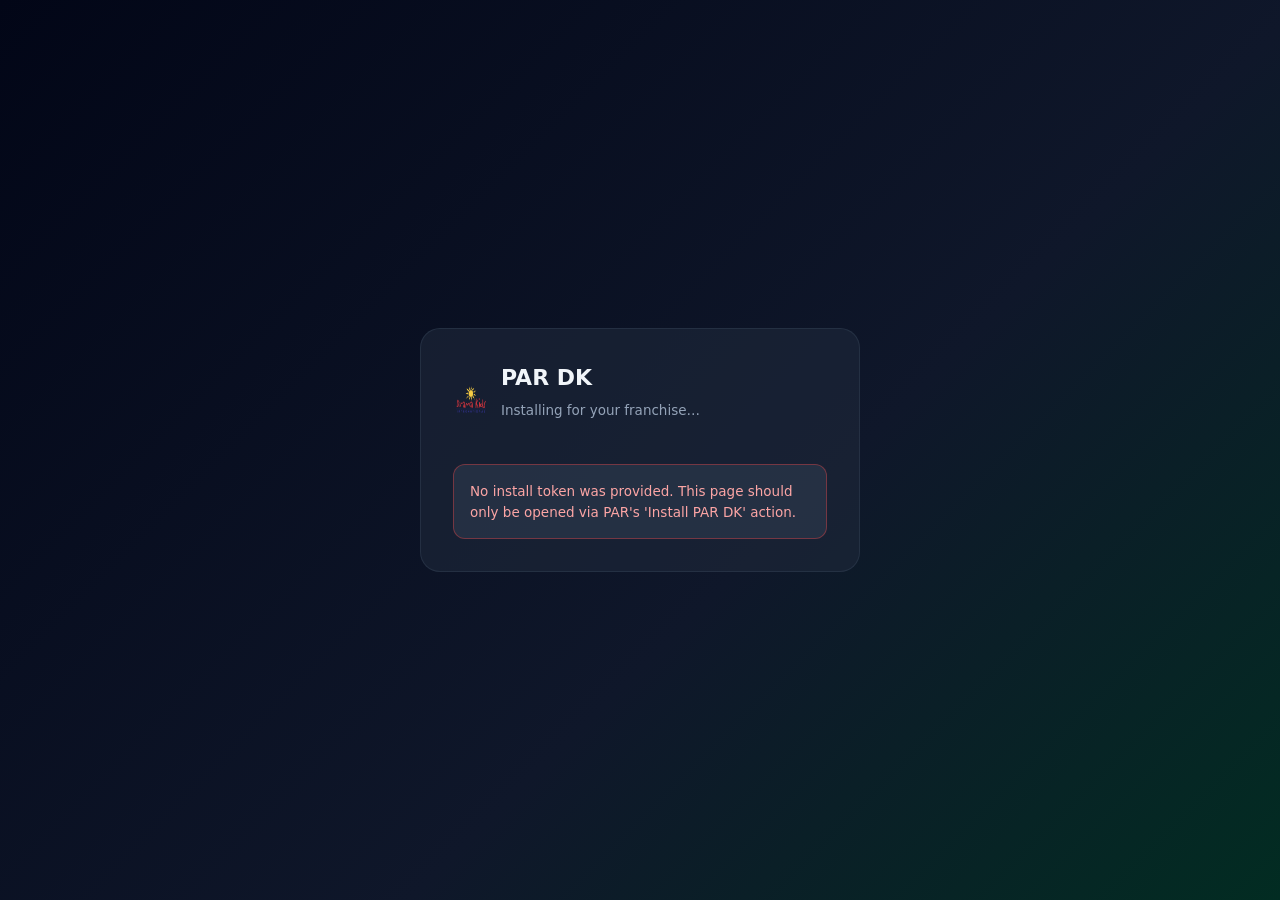
<file: install.html>
<!DOCTYPE html>
<html lang="en">
<head>
  <meta charset="UTF-8" />
  <meta name="viewport" content="width=device-width, initial-scale=1.0, viewport-fit=cover" />
  <title>PAR DK · Installing…</title>
  <link rel="stylesheet" href="styles.css" />
  <link rel="icon" type="image/png" sizes="32x32" href="/favicon-32.png" />
  <link rel="icon" type="image/png" sizes="16x16" href="/favicon-16.png" />
  <link rel="apple-touch-icon" href="/apple-touch-icon.png" />
  <link rel="manifest" href="/manifest.webmanifest" />
  <meta name="theme-color" content="#0b1638" />
  <meta name="apple-mobile-web-app-capable" content="yes" />
  <meta name="apple-mobile-web-app-title" content="PAR DK" />
  <meta name="apple-mobile-web-app-status-bar-style" content="black-translucent" />
  <style>
    .install-screen {
      min-height: 100vh;
      display: flex;
      align-items: center;
      justify-content: center;
      padding: 24px;
    }
    .install-card {
      max-width: 440px;
      width: 100%;
      padding: 32px;
      background: var(--panel, #0f1420);
      border: 1px solid var(--border, #1f2a3e);
      border-radius: 20px;
      color: var(--ink, #e8edf5);
    }
    .install-title {
      font-size: 22px;
      font-weight: 600;
      margin: 0 0 6px 0;
    }
    .install-sub {
      font-size: 13.5px;
      color: var(--ink-dim, #8a96ad);
      margin: 0 0 24px 0;
    }
    .install-state {
      padding: 16px;
      border-radius: 12px;
      border: 1px solid var(--border, #1f2a3e);
      background: var(--panel-raised, #141b2c);
      font-size: 13.5px;
      line-height: 1.5;
    }
    .install-state.error {
      border-color: rgba(239, 68, 68, .4);
      color: #fca5a5;
    }
    .install-state.success {
      border-color: var(--accent-border, rgba(16, 185, 129, .35));
      color: var(--accent, #10b981);
    }
    .install-foot {
      margin-top: 20px;
      text-align: center;
    }
    .install-org {
      margin: 18px 0 0 0;
      padding: 12px;
      background: var(--panel-raised, #141b2c);
      border-radius: 10px;
      font-size: 13px;
      color: var(--ink, #e8edf5);
    }
    .install-org b { color: var(--accent, #10b981); }
    .spinner {
      display: inline-block;
      width: 18px;
      height: 18px;
      border: 2px solid rgba(255,255,255,.2);
      border-top-color: var(--accent, #10b981);
      border-radius: 50%;
      animation: spin 1s linear infinite;
      vertical-align: middle;
      margin-right: 8px;
    }
    @keyframes spin { to { transform: rotate(360deg); } }
  </style>
</head>
<body>
  <div class="install-screen">
    <div class="install-card">
      <div class="install-brand" style="display:flex;gap:12px;align-items:center;margin-bottom:20px">
        <img src="logo.png" alt="Drama Kids" style="width:36px;height:36px;border-radius:8px" onerror="this.style.display='none'" />
        <div>
          <div class="install-title">PAR DK</div>
          <div class="install-sub">Installing for your franchise…</div>
        </div>
      </div>

      <div id="installState" class="install-state">
        <span class="spinner"></span>Verifying your installation token…
      </div>

      <div id="installOrg" class="install-org" style="display:none"></div>

      <div id="installFoot" class="install-foot" style="display:none">
        <a id="continueLink" class="btn primary" style="display:inline-block;padding:10px 20px;text-decoration:none;border-radius:10px" href="/">Continue to sign in →</a>
      </div>
    </div>
  </div>

  <script>
    (async function () {
      const stateEl = document.getElementById("installState");
      const orgEl   = document.getElementById("installOrg");
      const footEl  = document.getElementById("installFoot");
      const linkEl  = document.getElementById("continueLink");

      function setError(msg) {
        stateEl.className = "install-state error";
        stateEl.innerHTML = msg;
      }
      function setSuccess(msg) {
        stateEl.className = "install-state success";
        stateEl.innerHTML = msg;
      }

      // Extract ?token=... from the URL
      const params = new URLSearchParams(window.location.search);
      const token = params.get("token");
      if (!token) {
        setError("No install token was provided. This page should only be opened via PAR's 'Install PAR DK' action.");
        return;
      }

      // Call the DK Edge Function that verifies the HMAC and writes dk_config
      const DK_URL = "https://ybolygqdbjqowfoqvnsz.supabase.co/functions/v1/dk-install-callback";
      // The dk-install-callback verify_jwt is false, but Supabase's Edge
      // Runtime still requires an apikey header (the publishable/anon key)
      // for billing/routing purposes. The key doesn't grant any extra
      // permission; the real auth is the HMAC-signed token in the body.
      const ANON_KEY = "sb_publishable_rDgEjg8yIHWO9Oq1hjbDfA_sdGdMptA";

      try {
        const res = await fetch(DK_URL, {
          method: "POST",
          headers: {
            "Content-Type": "application/json",
            "apikey": ANON_KEY,
            "Authorization": "Bearer " + ANON_KEY,
          },
          body: JSON.stringify({ token }),
        });
        const data = await res.json().catch(() => ({}));

        if (!res.ok || !data.ok) {
          const errMsg = data.error || ("HTTP " + res.status);
          setError(
            "<b>Install failed.</b><br><br>" +
            "<div style='font-size:12px;color:var(--ink-dim);margin-top:6px'>" + escape(errMsg) + "</div>" +
            "<div style='font-size:11.5px;margin-top:10px'>If this keeps happening, have the person who sent you the link try again — the token expires after 5 minutes.</div>"
          );
          return;
        }

        setSuccess(
          "<b>PAR DK is installed for your organization.</b> " +
          "Sign in with the same email you used to install to get started."
        );

        orgEl.style.display = "";
        orgEl.innerHTML =
          "Linked to <b>" + escape(data.org_name || "(unnamed org)") + "</b>" +
          (data.installing_user_email
            ? "<div style='font-size:11.5px;color:var(--ink-dim);margin-top:4px'>Installed by " + escape(data.installing_user_email) + "</div>"
            : "");

        linkEl.href = data.continue_url || "/";
        footEl.style.display = "";
      } catch (e) {
        setError("Network error: " + escape(e.message || String(e)));
      }
    })();

    function escape(s) {
      return String(s).replace(/[&<>"']/g, function (c) {
        return { "&":"&amp;","<":"&lt;",">":"&gt;",'"':"&quot;","'":"&#39;" }[c];
      });
    }
  </script>
</body>
</html>
</file>
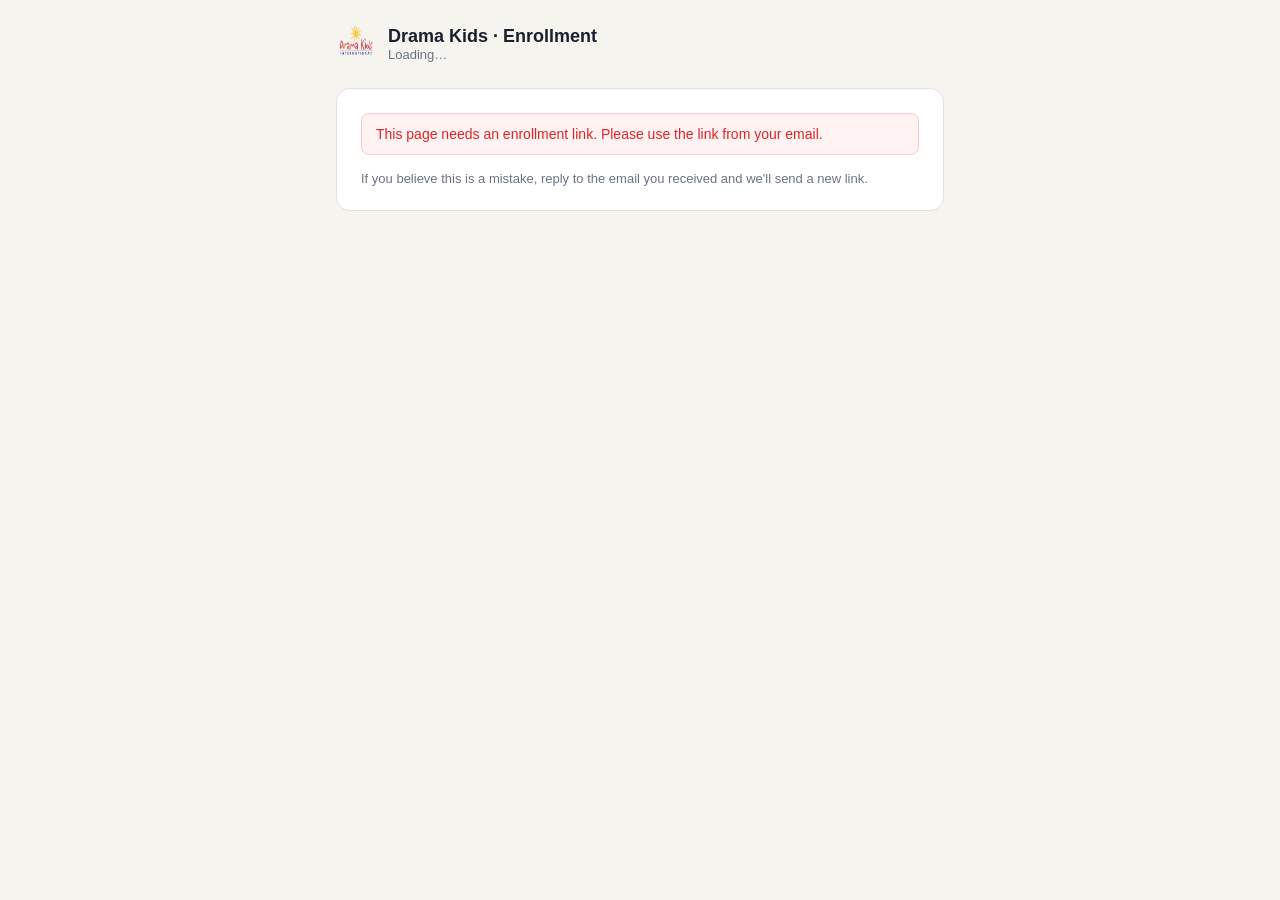
<file: student-intake.html>
<!DOCTYPE html>
<html lang="en">
<head>
  <meta charset="UTF-8" />
  <meta name="viewport" content="width=device-width, initial-scale=1.0, viewport-fit=cover" />
  <title>Drama Kids · Enrollment Form</title>
  <link rel="icon" type="image/png" sizes="32x32" href="/favicon-32.png" />
  <link rel="icon" type="image/png" sizes="16x16" href="/favicon-16.png" />
  <link rel="apple-touch-icon" href="/apple-touch-icon.png" />
  <meta name="theme-color" content="#0b1638" />
  <style>
    :root {
      --bg: #f5f4ef;
      --panel: #ffffff;
      --ink: #1a1f2e;
      --ink-dim: #6b7384;
      --border: #e3e1d9;
      --accent: #10b981;
      --accent-dark: #059669;
      --error: #dc2626;
      --error-bg: #fef2f2;
    }
    * { box-sizing: border-box; }
    html, body {
      margin: 0; padding: 0;
      font-family: -apple-system, BlinkMacSystemFont, "Segoe UI", Roboto, sans-serif;
      background: var(--bg); color: var(--ink);
      min-height: 100vh;
    }
    .wrap { max-width: 640px; margin: 0 auto; padding: 24px 16px 64px; }
    .brand {
      display: flex; gap: 12px; align-items: center;
      margin-bottom: 24px;
    }
    .brand img { width: 40px; height: 40px; border-radius: 8px; }
    .brand h1 { font-size: 18px; margin: 0; font-weight: 600; }
    .brand-sub { font-size: 13px; color: var(--ink-dim); }
    .card {
      background: var(--panel);
      border: 1px solid var(--border);
      border-radius: 14px;
      padding: 24px;
      margin-bottom: 16px;
    }
    .card h2 {
      font-size: 17px; font-weight: 600;
      margin: 0 0 4px 0;
    }
    .card .lede {
      font-size: 14px; color: var(--ink-dim);
      margin: 0 0 18px 0; line-height: 1.45;
    }
    .field { margin-bottom: 14px; }
    .field-row {
      display: flex; gap: 10px; flex-wrap: wrap;
    }
    .field-row .field { flex: 1; min-width: 140px; }
    label {
      display: block; font-size: 13px; font-weight: 500;
      margin-bottom: 5px; color: var(--ink);
    }
    label .opt {
      color: var(--ink-dim); font-weight: 400; font-size: 12px;
    }
    input[type="text"], input[type="email"], input[type="tel"],
    input[type="date"], select, textarea {
      width: 100%;
      padding: 9px 11px;
      border: 1px solid var(--border);
      border-radius: 8px;
      font-size: 14px;
      font-family: inherit;
      background: white;
      color: var(--ink);
    }
    input:focus, select:focus, textarea:focus {
      outline: none;
      border-color: var(--accent);
      box-shadow: 0 0 0 3px rgba(16, 185, 129, 0.12);
    }
    textarea { min-height: 70px; resize: vertical; }
    .parent-row {
      padding: 12px;
      border: 1px solid var(--border);
      border-radius: 10px;
      margin-bottom: 10px;
      background: rgba(0,0,0,0.015);
    }
    .parent-row-head {
      display: flex; justify-content: space-between; align-items: center;
      margin-bottom: 8px;
    }
    .parent-row-head strong { font-size: 13px; }
    .btn {
      padding: 10px 18px;
      border: 1px solid var(--border);
      border-radius: 8px;
      background: white;
      cursor: pointer;
      font-size: 14px;
      font-family: inherit;
      color: var(--ink);
    }
    .btn:hover { background: #fafaf6; }
    .btn.primary {
      background: var(--accent);
      color: white;
      border-color: var(--accent);
      font-weight: 600;
    }
    .btn.primary:hover { background: var(--accent-dark); }
    .btn.danger-text { color: var(--error); border-color: transparent; padding: 6px 8px; }
    .btn.small { padding: 6px 12px; font-size: 13px; }
    .submit-row {
      display: flex; justify-content: flex-end; gap: 10px;
      margin-top: 10px;
    }
    .checkbox-row {
      display: flex; align-items: center; gap: 8px;
      font-size: 14px;
    }
    .checkbox-row input { width: auto; }
    .photo-perm {
      display: flex; gap: 14px; flex-wrap: wrap; margin-top: 4px;
    }
    .photo-perm label {
      display: flex; align-items: center; gap: 6px;
      font-weight: 400; cursor: pointer; margin: 0;
    }
    .err {
      color: var(--error); background: var(--error-bg);
      padding: 12px 14px; border-radius: 8px;
      border: 1px solid #fecaca;
      font-size: 14px; margin-bottom: 16px;
    }
    .success-card {
      text-align: center; padding: 36px 24px;
    }
    .success-card .check {
      width: 56px; height: 56px;
      background: var(--accent); border-radius: 50%;
      color: white; font-size: 30px;
      display: flex; align-items: center; justify-content: center;
      margin: 0 auto 18px;
    }
    .loading-card { text-align: center; padding: 48px; color: var(--ink-dim); }
    .spinner {
      display: inline-block; width: 20px; height: 20px;
      border: 2px solid #ddd; border-top-color: var(--accent);
      border-radius: 50%; animation: spin 1s linear infinite;
      vertical-align: middle; margin-right: 8px;
    }
    @keyframes spin { to { transform: rotate(360deg); } }
    .req { color: var(--error); }
  </style>
</head>
<body>
  <div class="wrap">
    <div class="brand">
      <img src="logo.png" alt="Drama Kids" onerror="this.style.display='none'" />
      <div>
        <h1>Drama Kids · Enrollment</h1>
        <div class="brand-sub" id="brandSub">Loading…</div>
      </div>
    </div>

    <div id="loadingCard" class="card loading-card">
      <span class="spinner"></span>Verifying your link…
    </div>

    <div id="errorCard" class="card" style="display:none">
      <div class="err" id="errorMsg"></div>
      <p style="font-size:13px;color:var(--ink-dim);margin:0">
        If you believe this is a mistake, reply to the email you received and we'll send a new link.
      </p>
    </div>

    <form id="intakeForm" style="display:none">
      <div class="card">
        <h2>Student information</h2>
        <p class="lede">Tell us about your child.</p>

        <div class="field-row">
          <div class="field">
            <label>First name <span class="req">*</span></label>
            <input type="text" id="f_first_name" required />
          </div>
          <div class="field">
            <label>Last name <span class="req">*</span></label>
            <input type="text" id="f_last_name" required />
          </div>
        </div>

        <div class="field-row">
          <div class="field" style="flex:0 0 200px">
            <label>Date of birth</label>
            <input type="date" id="f_dob" />
          </div>
          <div class="field" style="flex:0 0 160px">
            <label>Gender <span class="opt">(optional)</span></label>
            <select id="f_gender">
              <option value="">—</option>
              <option value="female">Female</option>
              <option value="male">Male</option>
              <option value="nonbinary">Non-binary</option>
              <option value="other">Other / Prefer not to say</option>
            </select>
          </div>
          <div class="field" style="flex:1;min-width:140px">
            <label>Grade <span class="opt">(e.g. K, 1st, 3rd)</span></label>
            <input type="text" id="f_grade" placeholder="K" />
          </div>
        </div>

        <div class="field">
          <label>Day school <span class="opt">(optional)</span></label>
          <input type="text" id="f_school_name" placeholder="Mt Pleasant Elementary" />
        </div>
      </div>

      <div class="card">
        <h2>Parents / guardians</h2>
        <p class="lede">At least one is required. Add a second if both want to be on the contact list.</p>
        <div id="parentsList"></div>
        <button type="button" class="btn small" id="addParentBtn">+ Add another parent / guardian</button>
      </div>

      <div class="card">
        <h2>Emergency contact</h2>
        <p class="lede">Someone we can reach if no parent is available.</p>
        <div class="field-row">
          <div class="field">
            <label>Name</label>
            <input type="text" id="f_ec_name" />
          </div>
          <div class="field">
            <label>Phone</label>
            <input type="tel" id="f_ec_phone" />
          </div>
          <div class="field">
            <label>Relationship</label>
            <input type="text" id="f_ec_relationship" placeholder="Grandparent" />
          </div>
        </div>
        <div class="field" style="margin-top:6px">
          <label>Other authorized pickup people <span class="opt">(optional)</span></label>
          <textarea id="f_authorized_pickup" placeholder="Names + phone numbers of anyone else allowed to pick up your child"></textarea>
        </div>
      </div>

      <div class="card">
        <h2>Health &amp; safety</h2>
        <p class="lede">Anything our teachers should know.</p>
        <div class="field">
          <label>Allergies</label>
          <textarea id="f_allergies" placeholder="Food, environmental, medication. Leave blank if none."></textarea>
        </div>
        <div class="field">
          <label>Medical conditions / accommodations</label>
          <textarea id="f_medical_notes" placeholder="Asthma, ADHD, sensory needs, behavioral notes, etc."></textarea>
        </div>
        <div class="field">
          <label>Photo / video permission</label>
          <div class="photo-perm">
            <label><input type="radio" name="photoPerm" value="yes" /> Yes — OK to use in social / marketing</label>
            <label><input type="radio" name="photoPerm" value="no" /> No — please don't</label>
          </div>
        </div>
      </div>

      <div class="card">
        <h2>Anything else?</h2>
        <p class="lede">Optional notes you'd like the studio to know.</p>
        <div class="field">
          <textarea id="f_notes" placeholder="Their first time on stage? Sibling already enrolled? Anything else."></textarea>
        </div>
      </div>

      <div id="submitErr" class="err" style="display:none"></div>
      <div class="submit-row">
        <button type="submit" class="btn primary" id="submitBtn">Submit enrollment</button>
      </div>
    </form>

    <div id="successCard" class="card success-card" style="display:none">
      <div class="check">✓</div>
      <h2 style="margin:0 0 6px">Thank you!</h2>
      <p style="color:var(--ink-dim);margin:0">
        Your enrollment for <span id="successClassName">your child's class</span> is complete.
        Drama Kids will be in touch with next steps.
      </p>
    </div>
  </div>

  <script>
    const SUBMIT_URL = "https://ybolygqdbjqowfoqvnsz.supabase.co/functions/v1/dk-submit-intake-form";
    const ANON_KEY = "sb_publishable_rDgEjg8yIHWO9Oq1hjbDfA_sdGdMptA";

    const params = new URLSearchParams(window.location.search);
    const token = (params.get("token") || "").trim();

    const loadingCard = document.getElementById("loadingCard");
    const errorCard = document.getElementById("errorCard");
    const errorMsg = document.getElementById("errorMsg");
    const form = document.getElementById("intakeForm");
    const successCard = document.getElementById("successCard");
    const submitErr = document.getElementById("submitErr");
    const submitBtn = document.getElementById("submitBtn");
    const parentsList = document.getElementById("parentsList");

    function showError(msg) {
      loadingCard.style.display = "none";
      form.style.display = "none";
      errorCard.style.display = "";
      errorMsg.textContent = msg;
    }

    if (!token) {
      showError("This page needs an enrollment link. Please use the link from your email.");
    } else {
      // No client-side validation step beyond presence — the submit Edge
      // Function does all real validation. Show the form immediately.
      loadingCard.style.display = "none";
      form.style.display = "";
      document.getElementById("brandSub").textContent =
        "Please fill out a few details for your child's enrollment.";
      addParentRow();
    }

    document.getElementById("addParentBtn").addEventListener("click", function () {
      if (parentsList.children.length >= 4) return;
      addParentRow();
    });

    function addParentRow() {
      const idx = parentsList.children.length + 1;
      const row = document.createElement("div");
      row.className = "parent-row";
      row.innerHTML = `
        <div class="parent-row-head">
          <strong>Parent / guardian ${idx}</strong>
          ${idx > 1 ? '<button type="button" class="btn danger-text" data-action="remove">Remove</button>' : ""}
        </div>
        <div class="field-row">
          <div class="field">
            <label>Full name</label>
            <input type="text" class="p_name" />
          </div>
          <div class="field">
            <label>Email</label>
            <input type="email" class="p_email" />
          </div>
          <div class="field">
            <label>Phone</label>
            <input type="tel" class="p_phone" />
          </div>
        </div>
      `;
      const removeBtn = row.querySelector('[data-action="remove"]');
      if (removeBtn) {
        removeBtn.addEventListener("click", function () {
          row.remove();
          renumberParents();
        });
      }
      parentsList.appendChild(row);
    }

    function renumberParents() {
      Array.from(parentsList.children).forEach(function (row, i) {
        const head = row.querySelector(".parent-row-head strong");
        if (head) head.textContent = "Parent / guardian " + (i + 1);
      });
    }

    function val(id) {
      const el = document.getElementById(id);
      return el ? (el.value || "").trim() : "";
    }

    form.addEventListener("submit", async function (e) {
      e.preventDefault();
      submitErr.style.display = "none";
      submitBtn.disabled = true;
      submitBtn.textContent = "Submitting…";

      const parentNames = [];
      const parentEmails = [];
      const parentPhones = [];
      Array.from(parentsList.querySelectorAll(".parent-row")).forEach(function (row) {
        const n = row.querySelector(".p_name").value.trim();
        const e = row.querySelector(".p_email").value.trim();
        const p = row.querySelector(".p_phone").value.trim();
        if (n) parentNames.push(n);
        if (e) parentEmails.push(e);
        if (p) parentPhones.push(p);
      });

      const photoPermRadio = document.querySelector('input[name="photoPerm"]:checked');
      const photoPermission = !photoPermRadio ? null
        : photoPermRadio.value === "yes" ? true : false;

      const payload = {
        first_name: val("f_first_name"),
        last_name: val("f_last_name"),
        dob: val("f_dob") || null,
        gender: val("f_gender") || null,
        parent_names: parentNames,
        parent_emails: parentEmails,
        parent_phones: parentPhones,
        notes: val("f_notes") || null,
        allergies: val("f_allergies") || null,
        medical_notes: val("f_medical_notes") || null,
        photo_permission: photoPermission,
        emergency_contact_name: val("f_ec_name") || null,
        emergency_contact_phone: val("f_ec_phone") || null,
        emergency_contact_relationship: val("f_ec_relationship") || null,
        school_name: val("f_school_name") || null,
        grade: val("f_grade") || null,
        authorized_pickup: val("f_authorized_pickup") || null,
      };

      if (!payload.first_name || !payload.last_name) {
        submitErr.style.display = "";
        submitErr.textContent = "Please enter your child's first and last name.";
        submitBtn.disabled = false;
        submitBtn.textContent = "Submit enrollment";
        return;
      }
      if (parentNames.length === 0 && parentEmails.length === 0 && parentPhones.length === 0) {
        submitErr.style.display = "";
        submitErr.textContent = "Please fill in at least one parent / guardian.";
        submitBtn.disabled = false;
        submitBtn.textContent = "Submit enrollment";
        return;
      }

      try {
        const res = await fetch(SUBMIT_URL, {
          method: "POST",
          headers: {
            "Content-Type": "application/json",
            "apikey": ANON_KEY,
            "Authorization": "Bearer " + ANON_KEY,
          },
          body: JSON.stringify({ token: token, payload: payload }),
        });
        const data = await res.json().catch(function () { return {}; });
        if (!res.ok || !data.ok) {
          submitErr.style.display = "";
          submitErr.textContent = data.error || ("Submission failed (HTTP " + res.status + ").");
          submitBtn.disabled = false;
          submitBtn.textContent = "Submit enrollment";
          return;
        }

        form.style.display = "none";
        successCard.style.display = "";
        if (data.class_name) {
          document.getElementById("successClassName").textContent = data.class_name;
        }
      } catch (e) {
        submitErr.style.display = "";
        submitErr.textContent = "Network error: " + (e.message || String(e));
        submitBtn.disabled = false;
        submitBtn.textContent = "Submit enrollment";
      }
    });
  </script>
</body>
</html>
</file>
<file: styles.css>
/* ─────────────────────────────────────────────────────────────
   DK Optimization — styles
   Aligned with PAR design tokens (dark theme, emerald primary).
   PAR uses Tailwind; we mirror the same palette and rhythm in
   hand-rolled CSS so DK looks like a PAR sibling without a
   Tailwind dependency yet (Phase 0B will introduce Tailwind).
   ───────────────────────────────────────────────────────────── */

:root {
  color-scheme: dark;
  /* ── PAR slate palette ────────────── */
  --slate-950: #020617;
  --slate-900: #0f172a;
  --slate-850: #172135;
  --slate-800: #1e293b;
  --slate-700: #334155;
  --slate-600: #475569;
  --slate-500: #64748b;
  --slate-400: #94a3b8;
  --slate-300: #cbd5e1;
  --slate-200: #e2e8f0;
  --slate-100: #f1f5f9;

  /* ── PAR accent (emerald for business mode — DK is business) ── */
  --emerald-950: #022c22;
  --emerald-900: #064e3b;
  --emerald-700: #047857;
  --emerald-600: #059669;
  --emerald-500: #10b981;
  --emerald-400: #34d399;
  --emerald-300: #6ee7b7;
  --emerald-200: #a7f3d0;

  /* ── Semantic tokens ──────────────── */
  --bg-gradient: linear-gradient(135deg, var(--slate-950) 0%, var(--slate-900) 60%, var(--emerald-950) 100%);
  --panel: rgba(30, 41, 59, 0.6);             /* slate-800/60 */
  --panel-hover: rgba(30, 41, 59, 0.8);        /* slate-800/80 */
  --panel-solid: #1e293b;
  --panel-raised: rgba(51, 65, 85, 0.5);       /* slate-700/50 */
  --border: rgba(51, 65, 85, 0.5);             /* slate-700/50 */
  --border-strong: rgba(71, 85, 105, 0.6);     /* slate-600/60 */
  --ink: var(--slate-100);
  --ink-soft: var(--slate-300);
  --ink-dim: var(--slate-400);
  --ink-mute: var(--slate-500);

  --accent: var(--emerald-400);
  --accent-solid: var(--emerald-500);
  --accent-dark: var(--emerald-600);
  --accent-soft: rgba(16, 185, 129, 0.15);     /* emerald-500/15 */
  --accent-soft-2: rgba(16, 185, 129, 0.25);
  --accent-border: rgba(16, 185, 129, 0.3);
  --accent-ink: var(--emerald-300);

  --success: var(--emerald-500);
  --warn-bg:  rgba(245, 158, 11, 0.15);
  --warn-ink: #fcd34d;
  --warn-border: rgba(245, 158, 11, 0.3);
  --error-bg: rgba(239, 68, 68, 0.15);
  --error-ink: #fca5a5;
  --error-border: rgba(239, 68, 68, 0.3);

  --variable-bg: rgba(251, 191, 36, 0.18);
  --variable-ink: #fcd34d;

  --radius-card: 16px;                         /* rounded-2xl */
  --radius-button: 8px;
  --radius-chip: 999px;
  --shadow-sm: 0 1px 2px rgba(0,0,0,.15);
  --shadow: 0 10px 25px -10px rgba(0,0,0,.45), 0 1px 2px rgba(0,0,0,.2);
  --shadow-lg: 0 24px 60px -12px rgba(0,0,0,.6);
  --glow-accent: 0 0 24px -4px rgba(16, 185, 129, 0.35);

  --font-sans: ui-sans-serif, system-ui, -apple-system, BlinkMacSystemFont, "Segoe UI", Roboto, sans-serif;
  --font-display: ui-serif, Georgia, "Times New Roman", serif;
  --font-mono: ui-monospace, SFMono-Regular, Menlo, Monaco, Consolas, monospace;
}

* { box-sizing: border-box; }
html, body { margin: 0; padding: 0; }
/* ── Light mode ──────────────────────────────────────────────
   Overrides the semantic tokens only; the slate/emerald palette and
   every var()-driven surface flip automatically. Dark mode is the
   default (no [data-theme] attribute) and is left untouched. */
[data-theme="light"] {
  color-scheme: light;
  /* The raw slate palette is used ONLY as surface backgrounds in this codebase
     (verified: never as text or border color), so remapping these three flips
     every hardcoded-dark surface — form inputs, dropdowns, modal headers,
     thumbnails — to light in one shot. */
  --slate-900: #ffffff;
  --slate-850: #f8fafc;
  --slate-800: #f1f5f9;
  --bg-gradient: linear-gradient(135deg, #f8fafc 0%, #eef2f7 55%, #e7f5ee 100%);
  --panel: #ffffff;
  --panel-hover: #f1f5f9;
  --panel-solid: #ffffff;
  --panel-raised: #f1f5f9;
  --border: #e2e8f0;
  --border-strong: #cbd5e1;
  --ink: #0f172a;
  --ink-soft: #334155;
  --ink-dim: #475569;
  --ink-mute: #64748b;
  --accent: #059669;
  --accent-solid: #059669;
  --accent-ink: #047857;
  --accent-soft: rgba(5, 150, 105, 0.10);
  --accent-soft-2: rgba(5, 150, 105, 0.16);
  --accent-border: rgba(5, 150, 105, 0.30);
  --warn-ink: #92600a;
  --error-ink: #b91c1c;
  --shadow-sm: 0 1px 2px rgba(15, 23, 42, .06);
  --shadow: 0 10px 25px -14px rgba(15, 23, 42, .18), 0 1px 2px rgba(15, 23, 42, .05);
  --shadow-lg: 0 24px 60px -18px rgba(15, 23, 42, .22);
  background: #eef2f7;
}

/* Light-mode nav + table surfaces hardcode dark backgrounds, so they need
   explicit light overrides (everything else flips via the tokens). The
   modal/loader scrims and the curriculum media viewer stay dark on purpose. */
[data-theme="light"] header { background: rgba(255, 255, 255, 0.88); }
[data-theme="light"] .subzones { background: rgba(241, 245, 249, 0.75); }
[data-theme="light"] .data-table tr:hover td { background: rgba(15, 23, 42, 0.04); }

/* Theme switch (header) */
.theme-switch { background: none; border: none; padding: 0; cursor: pointer; display: inline-flex; align-items: center; }
.theme-switch-track {
  position: relative; width: 46px; height: 24px; border-radius: 999px;
  background: var(--panel-raised); border: 1px solid var(--border);
  display: inline-flex; align-items: center; transition: background .2s;
}
.theme-switch-ico { position: absolute; top: 50%; transform: translateY(-50%); font-size: 11px; line-height: 1; pointer-events: none; }
.theme-switch-ico.sun  { left: 5px;  opacity: .5; }
.theme-switch-ico.moon { right: 5px; opacity: .9; }
.theme-switch-thumb {
  position: absolute; top: 2px; left: 2px; width: 18px; height: 18px;
  border-radius: 50%; background: var(--accent); transition: transform .2s;
}
[data-theme="light"] .theme-switch-thumb { transform: translateX(22px); }
[data-theme="light"] .theme-switch-ico.sun  { opacity: 1; }
[data-theme="light"] .theme-switch-ico.moon { opacity: .45; }
.theme-switch:focus-visible .theme-switch-track { outline: 2px solid var(--accent); outline-offset: 2px; }

html { background: var(--slate-950); }
[data-theme="light"] html, html[data-theme="light"] { background: #eef2f7; }
body {
  font-family: var(--font-sans);
  background: var(--bg-gradient);
  background-attachment: fixed;
  color: var(--ink);
  line-height: 1.5;
  min-height: 100vh;
}

/* ── LOGIN ─────────────────────────────────────── */
.login-screen {
  min-height: 100vh;
  display: flex;
  align-items: center;
  justify-content: center;
  padding: 24px;
}
.login-card {
  background: var(--panel);
  border: 1px solid var(--border);
  backdrop-filter: blur(20px);
  -webkit-backdrop-filter: blur(20px);
  border-radius: var(--radius-card);
  padding: 36px 32px;
  max-width: 440px;
  width: 100%;
  box-shadow: var(--shadow);
}
.login-brand {
  display: flex;
  align-items: center;
  gap: 14px;
  margin-bottom: 28px;
}
#loginLogo { height: 48px; width: auto; display: block; }
.login-title {
  font-family: var(--font-display);
  font-weight: 600;
  color: var(--ink);
  font-size: 22px;
  letter-spacing: -0.01em;
}
.login-sub {
  font-size: 11px;
  color: var(--ink-dim);
  text-transform: uppercase;
  letter-spacing: .1em;
  margin-top: 2px;
}
.login-error {
  display: none;
  margin-bottom: 14px;
  padding: 10px 14px;
  background: var(--error-bg);
  border: 1px solid var(--error-border);
  color: var(--error-ink);
  font-size: 13px;
  border-radius: var(--radius-button);
}
.login-error.visible { display: block; }
.login-divider {
  display: flex;
  align-items: center;
  gap: 10px;
  margin: 16px 0;
  color: var(--ink-dim);
  font-size: 11.5px;
  text-transform: uppercase;
  letter-spacing: .08em;
}
.login-divider::before,
.login-divider::after {
  content: "";
  flex: 1;
  height: 1px;
  background: var(--border);
}
.login-magic-status {
  margin-top: 12px;
  padding: 10px 14px;
  font-size: 12.5px;
  border-radius: var(--radius-button);
  display: none;
}
.login-magic-status:not(:empty) { display: block; }
.login-magic-status.success {
  background: var(--accent-soft);
  color: var(--accent);
  border: 1px solid var(--accent-border);
}
.login-footer {
  margin-top: 20px;
  font-size: 11.5px;
  color: var(--ink-dim);
  text-align: center;
}

/* ── HEADER ────────────────────────────────────── */
header {
  position: sticky;
  top: 0;
  z-index: 10;
  background: rgba(15, 23, 42, 0.85);
  backdrop-filter: blur(16px);
  -webkit-backdrop-filter: blur(16px);
  border-bottom: 1px solid var(--border);
}
.header-top {
  display: flex;
  align-items: center;
  gap: 16px;
  padding: calc(16px + env(safe-area-inset-top)) 22px 16px;
  border-bottom: 1px solid var(--border);
  flex-wrap: wrap;
}
.brand { display: flex; align-items: center; gap: 12px; }
#logo { height: 40px; width: auto; display: block; filter: drop-shadow(0 2px 8px rgba(0,0,0,.4)); }
.brand-text { display: flex; flex-direction: column; line-height: 1.1; }
.brand-text .name {
  font-family: var(--font-display);
  font-weight: 600;
  color: var(--ink);
  font-size: 17px;
  letter-spacing: -0.01em;
}
.brand-text .sub {
  font-size: 10.5px;
  color: var(--ink-dim);
  text-transform: uppercase;
  letter-spacing: .12em;
  margin-top: 2px;
}

.header-actions {
  margin-left: auto;
  display: flex;
  gap: 8px;
  align-items: center;
}
.user-chip {
  font-size: 12px;
  color: var(--ink-soft);
  padding: 5px 12px;
  background: var(--panel-raised);
  border-radius: var(--radius-chip);
  border: 1px solid var(--border);
  display: inline-flex;
  align-items: center;
  gap: 8px;
  cursor: pointer;
  font-family: inherit;
}
.user-chip:hover { border-color: var(--border-strong); }
.user-chip:focus { outline: 2px solid var(--accent); outline-offset: 2px; }

/* T6/Phase D: user-menu popover. Default hidden; opens via .open class
   set by app.js. Anchored under .header-actions (right-aligned). */
.user-menu {
  position: absolute;
  top: calc(100% + 4px);
  right: 14px;
  min-width: 220px;
  background: var(--panel-solid, #fff);
  border: 1px solid var(--border, #e5e2da);
  border-radius: 10px;
  box-shadow: 0 8px 32px rgba(0,0,0,0.12);
  z-index: 60;
  display: none;
  overflow: hidden;
}
.user-menu.open { display: block; }
.user-menu-head {
  padding: 12px 14px;
  border-bottom: 1px solid var(--border, #e5e2da);
}
.user-menu-name  { font-size: 14px; font-weight: 600; color: var(--ink); }
.user-menu-email { font-size: 12px; color: var(--ink-dim); margin-top: 2px; word-break: break-all; }
.user-menu-role  { margin-top: 6px; font-size: 11px; }
.user-menu-item {
  display: block;
  width: 100%;
  padding: 10px 14px;
  background: transparent;
  border: none;
  font-size: 13.5px;
  color: var(--ink);
  text-align: left;
  cursor: pointer;
  font-family: inherit;
}
.user-menu-item:hover { background: var(--surface-alt, #f5f4ef); }
/* The header has flex layout — the absolute popover needs its parent
   (.header-top) to be positioned so right:14px anchors correctly. */
.header-top { position: relative; }
.user-chip .par-linked-badge,
.data-table .par-linked-badge {
  font-size: 10px;
  font-weight: 700;
  letter-spacing: .06em;
  padding: 2px 7px;
  background: var(--accent-soft);
  color: var(--accent);
  border: 1px solid var(--accent-border);
  border-radius: var(--radius-chip);
  cursor: help;
  display: inline-block;
  margin-left: 4px;
}
.data-table .par-pending-badge {
  display: inline-block;
  margin-left: 4px;
  padding: 1px 6px;
  background: var(--panel-raised);
  color: var(--ink-dim);
  border: 1px dashed var(--border-strong);
  border-radius: var(--radius-chip);
  font-size: 10px;
  font-weight: 500;
  letter-spacing: .04em;
  cursor: help;
}
.user-chip .par-connect-cta {
  font-size: 11px;
  color: var(--ink-dim);
  text-decoration: none;
  padding: 2px 7px;
  border: 1px dashed var(--border-strong);
  border-radius: var(--radius-chip);
  transition: all .15s;
}
.user-chip .par-connect-cta:hover {
  color: var(--accent);
  border-color: var(--accent-border);
  border-style: solid;
}
.user-chip .role-badge {
  font-size: 10px;
  font-weight: 700;
  letter-spacing: .06em;
  text-transform: uppercase;
  padding: 2px 7px;
  border-radius: var(--radius-chip);
  display: inline-block;
  margin-left: 2px;
}
.user-chip .role-badge.role-super_admin {
  background: rgba(99, 102, 241, .15);
  color: #a5b4fc;
  border: 1px solid rgba(99, 102, 241, .35);
}
.user-chip .role-badge.role-admin {
  background: var(--accent-soft);
  color: var(--accent);
  border: 1px solid var(--accent-border);
}
.user-chip .role-badge.role-manager {
  background: rgba(245, 158, 11, .15);
  color: #fbbf24;
  border: 1px solid rgba(245, 158, 11, .35);
}
.user-chip .role-badge.role-teacher {
  background: rgba(56, 189, 248, .15);
  color: #7dd3fc;
  border: 1px solid rgba(56, 189, 248, .35);
}
.user-chip .role-badge.role-viewer {
  background: var(--panel-raised);
  color: var(--ink-dim);
  border: 1px dashed var(--border-strong);
}

/* Invitation status badges (Teachers tab) */
.invite-badge {
  display: inline-block;
  margin-left: 4px;
  padding: 1px 6px;
  font-size: 10px;
  font-weight: 600;
  letter-spacing: .04em;
  text-transform: uppercase;
  border-radius: var(--radius-chip);
  cursor: help;
}
.invite-badge.pending {
  background: rgba(245, 158, 11, .15);
  color: #fbbf24;
  border: 1px solid rgba(245, 158, 11, .35);
}
.invite-badge.accepted {
  background: var(--accent-soft);
  color: var(--accent);
  border: 1px solid var(--accent-border);
}
.invite-badge.expired {
  background: rgba(239, 68, 68, .12);
  color: #fca5a5;
  border: 1px dashed rgba(239, 68, 68, .35);
}

.tabs { display: flex; padding: 0 22px; gap: 4px; overflow-x: auto; }
.tab {
  padding: 12px 18px;
  background: transparent;
  border: none;
  font-size: 13.5px;
  font-weight: 500;
  color: var(--ink-dim);
  cursor: pointer;
  border-bottom: 2px solid transparent;
  margin-bottom: -1px;
  transition: all .12s;
  white-space: nowrap;
}
.tab:hover { color: var(--accent); }
.tab.active { color: var(--accent); border-bottom-color: var(--accent); font-weight: 600; }

/* ── Two-tier navigation ──────────────────────────────────────────────
   Tier 1: zones (.zones / .zone). Tier 2: contextual children
   (.subzones / .subtab). Replaces the flat .tabs row. */
.zones { display: flex; gap: 2px; padding: 0 18px; flex-wrap: wrap; }
.zone {
  position: relative;
  padding: 13px 15px;
  background: transparent;
  border: none;
  border-bottom: 2px solid transparent;
  margin-bottom: -1px;
  font-size: 14px;
  font-weight: 500;
  color: var(--ink-dim);
  cursor: pointer;
  white-space: nowrap;
  display: inline-flex;
  align-items: center;
  gap: 6px;
  transition: color .12s;
}
.zone:hover { color: var(--accent); }
.zone.active { color: var(--ink); border-bottom-color: var(--accent); font-weight: 600; }
.zone .caret { font-size: 9px; opacity: .55; transform: translateY(1px); }
.zone-badge {
  display: inline-block;
  min-width: 16px;
  padding: 0 5px;
  margin-left: 2px;
  border-radius: 9px;
  background: var(--accent, #2d2d2d);
  color: #fff;
  font-size: 10px;
  font-weight: 700;
  line-height: 16px;
  text-align: center;
  vertical-align: middle;
}
.zone-badge.overdue { background: #dc2626; }

.subzones {
  display: flex;
  align-items: center;
  gap: 6px;
  flex-wrap: wrap;
  padding: 10px 22px;
  min-height: 44px;
  background: rgba(2, 6, 23, 0.4);
  border-top: 1px solid var(--border);
}
.subzones:empty { display: none; }
.subzones .ctx-label {
  font-size: 11px;
  text-transform: uppercase;
  letter-spacing: .12em;
  color: var(--ink-mute);
  margin-right: 4px;
}
.subzones .ctx-label + .ctx-label { margin-left: 6px; }
.subtab {
  padding: 6px 13px;
  font-size: 12.5px;
  border-radius: var(--radius-chip);
  color: var(--ink-soft);
  background: var(--panel);
  border: 1px solid var(--border);
  cursor: pointer;
  white-space: nowrap;
  transition: all .12s;
}
.subtab:hover { border-color: var(--accent-border); color: var(--ink); }
.subtab.active { background: var(--accent-soft); border-color: var(--accent-border); color: var(--accent-ink); font-weight: 600; }
.subtab.manage { color: var(--ink-dim); font-style: italic; }
.ctx-direct { font-size: 13px; color: var(--ink-mute); }
.ctx-direct b { color: var(--ink-soft); font-weight: 600; }

/* Reports' four views are promoted into tier-2, so the in-tab sub-nav that
   renderReportsTab() still builds is hidden to avoid a duplicate row. */
#reportSubNav { display: none !important; }

.sub-bar {
  display: flex;
  gap: 12px;
  align-items: center;
  padding: 14px 22px;
  border-top: 1px solid var(--border);
  flex-wrap: wrap;
}
.sub-bar.hidden { display: none; }

input.search {
  flex: 1;
  min-width: 200px;
  padding: 10px 14px;
  border: 1px solid var(--border);
  border-radius: var(--radius-button);
  font-size: 14px;
  background: var(--panel-raised);
  color: var(--ink);
  outline: none;
  transition: all .15s;
}
input.search::placeholder { color: var(--ink-mute); }
input.search:focus {
  border-color: var(--accent-border);
  background: var(--panel-solid);
  box-shadow: var(--glow-accent);
}

.chips { display: flex; gap: 6px; flex-wrap: wrap; }
.chip {
  padding: 5px 13px;
  border-radius: var(--radius-chip);
  border: 1px solid var(--border);
  background: transparent;
  color: var(--ink-dim);
  font-size: 12.5px;
  cursor: pointer;
  transition: all .12s;
  white-space: nowrap;
}
.chip:hover { border-color: var(--accent-border); color: var(--accent); }
.chip.active {
  background: var(--accent-soft);
  color: var(--accent);
  border-color: var(--accent-border);
  font-weight: 600;
}

/* ── BUTTONS ───────────────────────────────────── */
button.btn {
  padding: 8px 14px;
  border: 1px solid var(--border);
  background: var(--panel-raised);
  border-radius: var(--radius-button);
  cursor: pointer;
  font-size: 13px;
  font-weight: 500;
  color: var(--ink);
  transition: all .12s;
  white-space: nowrap;
  font-family: inherit;
}
button.btn:hover { border-color: var(--accent-border); color: var(--accent); }
button.btn.primary {
  background: var(--accent-solid);
  color: #022c22;
  border-color: var(--accent-solid);
  font-weight: 600;
  box-shadow: var(--glow-accent);
}
button.btn.primary:hover { background: var(--accent-dark); border-color: var(--accent-dark); color: white; }
button.btn.ghost { background: transparent; border-color: transparent; color: var(--ink-soft); }
button.btn.ghost:hover { background: var(--panel-raised); border-color: var(--border); color: var(--ink); }
button.btn.small { padding: 5px 11px; font-size: 12px; }
button.btn.danger { color: var(--error-ink); }
button.btn.danger:hover { background: var(--error-bg); border-color: var(--error-border); color: var(--error-ink); }
button.btn.copied {
  background: var(--emerald-500) !important;
  color: var(--emerald-950) !important;
  border-color: var(--emerald-500) !important;
}
button.btn:disabled { opacity: .45; cursor: not-allowed; }

/* ── LAYOUT ────────────────────────────────────── */
.layout {
  display: grid;
  grid-template-columns: 300px 1fr;
  gap: 20px;
  max-width: 1400px;
  margin: 22px auto;
  padding: 0 22px 64px;
  transition: grid-template-columns .2s ease;
}
.layout.no-sidebar { grid-template-columns: 1fr; }
@media (max-width: 900px) {
  .layout, .layout.no-sidebar { grid-template-columns: 1fr; }
  aside.sidebar { order: 2; }
}

.tab-head {
  display: flex;
  justify-content: space-between;
  align-items: center;
  margin-bottom: 14px;
  gap: 12px;
}

/* ── SIDEBAR ───────────────────────────────────── */
aside.sidebar {
  background: var(--panel);
  backdrop-filter: blur(12px);
  -webkit-backdrop-filter: blur(12px);
  border: 1px solid var(--border);
  border-radius: var(--radius-card);
  padding: 16px;
  height: fit-content;
  position: sticky;
  top: 170px;
  max-height: calc(100vh - 190px);
  overflow-y: auto;
  box-shadow: var(--shadow);
}
.sidebar h2 {
  margin: 0 0 12px;
  font-size: 11px;
  text-transform: uppercase;
  letter-spacing: .08em;
  color: var(--ink-dim);
  font-weight: 700;
  display: flex;
  align-items: center;
  justify-content: space-between;
}
.sidebar h2 .count {
  background: var(--accent-soft);
  color: var(--accent);
  border: 1px solid var(--accent-border);
  padding: 2px 8px;
  border-radius: var(--radius-chip);
  font-size: 10px;
}
.infographics-grid {
  display: grid;
  grid-template-columns: 1fr 1fr;
  gap: 10px;
  margin-top: 10px;
}
.infographic {
  background: var(--panel-raised);
  border: 1px solid var(--border);
  border-radius: 10px;
  overflow: hidden;
  cursor: pointer;
  transition: all .15s;
}
.infographic:hover {
  border-color: var(--accent-border);
  transform: translateY(-2px);
  box-shadow: var(--shadow);
}
.infographic .thumb {
  aspect-ratio: 4/3;
  background: var(--slate-900);
  display: flex;
  align-items: center;
  justify-content: center;
  color: var(--ink-mute);
  font-size: 24px;
  position: relative;
  overflow: hidden;
}
.infographic .thumb img { width: 100%; height: 100%; object-fit: cover; display: block; }
.infographic .thumb.external::after {
  content: "↗";
  position: absolute; top: 5px; right: 7px;
  font-size: 11px;
  color: var(--ink-soft);
  text-shadow: 0 1px 2px rgba(0,0,0,.6);
}
.infographic .meta { padding: 7px 9px; }
.infographic .name {
  font-weight: 600;
  color: var(--ink);
  font-size: 11.5px;
  line-height: 1.3;
  overflow: hidden;
  display: -webkit-box;
  -webkit-line-clamp: 2;
  -webkit-box-orient: vertical;
}
.infographic .tag-list {
  margin-top: 3px;
  color: var(--ink-mute);
  font-size: 10px;
  overflow: hidden;
  white-space: nowrap;
  text-overflow: ellipsis;
}
.infographic.copied { border-color: var(--emerald-500); box-shadow: var(--glow-accent); }
.sidebar .empty { text-align: center; color: var(--ink-dim); padding: 24px 8px; font-size: 12px; }
.sidebar .sb-search {
  width: 100%;
  padding: 7px 11px;
  font-size: 12.5px;
  border: 1px solid var(--border);
  border-radius: var(--radius-button);
  background: var(--panel-raised);
  color: var(--ink);
  outline: none;
}
.sidebar .sb-search::placeholder { color: var(--ink-mute); }
.sidebar .sb-search:focus { border-color: var(--accent-border); box-shadow: var(--glow-accent); }
.sb-tag-row { display: flex; flex-wrap: wrap; gap: 4px; margin-top: 8px; }
.sb-tag-row .chip { padding: 3px 9px; font-size: 11px; }

/* ── CONTENT ───────────────────────────────────── */
section.content { min-width: 0; }
.results-meta { color: var(--ink-dim); font-size: 12.5px; }

/* ── BENTO GRID (Home tab) ─────────────────────── */
.bento-grid {
  display: grid;
  grid-template-columns: repeat(12, 1fr);
  grid-auto-rows: min-content;
  gap: 14px;
}
@media (max-width: 900px) {
  .bento-grid > .bento-card { grid-column: span 12 !important; }
}
.bento-card {
  background: var(--panel);
  backdrop-filter: blur(12px);
  -webkit-backdrop-filter: blur(12px);
  border: 1px solid var(--border);
  border-radius: var(--radius-card);
  padding: 18px 20px;
  box-shadow: var(--shadow);
  transition: border-color .15s, transform .15s;
}
.bento-card:hover { border-color: var(--border-strong); }
.bento-card.tappable { cursor: pointer; }
.bento-card.tappable:hover { transform: translateY(-1px); border-color: var(--accent-border); }

.bento-span-3  { grid-column: span 3; }
.bento-span-4  { grid-column: span 4; }
.bento-span-5  { grid-column: span 5; }
.bento-span-6  { grid-column: span 6; }
.bento-span-7  { grid-column: span 7; }
.bento-span-8  { grid-column: span 8; }
.bento-span-12 { grid-column: span 12; }

.bento-label {
  font-size: 10.5px;
  font-weight: 700;
  letter-spacing: .08em;
  text-transform: uppercase;
  color: var(--ink-dim);
  margin-bottom: 10px;
  display: flex;
  align-items: center;
  justify-content: space-between;
}

.bento-label .live-pill {
  display: inline-flex;
  align-items: center;
  gap: 6px;
  padding: 3px 10px;
  background: var(--accent-soft);
  color: var(--accent);
  border: 1px solid var(--accent-border);
  border-radius: var(--radius-chip);
  font-size: 10px;
  letter-spacing: .06em;
}
.bento-label .live-pill::before {
  content: "";
  width: 6px; height: 6px; border-radius: 50%;
  background: var(--accent-solid);
  animation: live-pulse 1.6s ease-in-out infinite;
}
@keyframes live-pulse {
  0%, 100% { opacity: 1; transform: scale(1); }
  50%      { opacity: .4; transform: scale(1.3); }
}

/* "Today" card — big, live */
.bento-today-headline {
  display: flex;
  align-items: flex-start;
  gap: 16px;
  margin-top: 6px;
}
.bento-today-icon {
  font-size: 34px;
  line-height: 1;
  flex-shrink: 0;
}
.bento-today-body { flex: 1; min-width: 0; }
.bento-today-title {
  font-size: 18px;
  font-weight: 600;
  color: var(--ink);
  margin: 0;
  letter-spacing: -.01em;
}
.bento-today-sub {
  font-size: 13px;
  color: var(--ink-soft);
  margin-top: 4px;
}
.bento-today-dim {
  font-size: 13.5px;
  color: var(--ink-dim);
  font-style: italic;
}

/* Stats card */
.bento-stats { display: flex; flex-direction: column; gap: 10px; margin-top: 6px; }
.bento-stat-row { display: flex; align-items: center; justify-content: space-between; gap: 12px; }
.bento-stat-row .k {
  font-size: 13px;
  color: var(--ink-soft);
  display: inline-flex;
  align-items: center;
  gap: 8px;
}
.bento-stat-row .k .icon { font-size: 16px; line-height: 1; }
.bento-stat-row .v {
  font-size: 20px;
  font-weight: 700;
  color: var(--accent);
  font-variant-numeric: tabular-nums;
}

/* Timeline (schedule) */
.bento-timeline { display: flex; flex-direction: column; gap: 2px; margin-top: 4px; }
.bento-timeline-item {
  display: flex;
  gap: 14px;
  padding: 8px 2px;
  cursor: pointer;
  border-radius: 6px;
  transition: background .12s;
}
.bento-timeline-item:hover { background: var(--panel-raised); }
.bento-timeline-spine {
  display: flex;
  flex-direction: column;
  align-items: center;
  padding-top: 4px;
  min-width: 12px;
}
.bento-timeline-dot {
  width: 8px; height: 8px; border-radius: 50%;
  background: var(--slate-600);
}
.bento-timeline-dot.active { background: var(--accent); }
.bento-timeline-dot.upcoming { background: var(--accent-solid); animation: live-pulse 1.6s ease-in-out infinite; }
.bento-timeline-line {
  flex: 1;
  width: 1px;
  border-left: 1px dashed var(--border);
  margin-top: 2px;
  min-height: 10px;
}
.bento-timeline-body { flex: 1; min-width: 0; }
.bento-timeline-time {
  font-size: 11px;
  color: var(--ink-dim);
  font-family: var(--font-mono);
}
.bento-timeline-title {
  font-size: 13.5px;
  color: var(--ink);
  font-weight: 500;
  line-height: 1.3;
}
.bento-timeline-sub {
  font-size: 11.5px;
  color: var(--ink-dim);
  margin-top: 1px;
}

/* Needs Attention cards */
.bento-attention-list { display: flex; flex-direction: column; gap: 8px; margin-top: 4px; }
.bento-attention-item {
  padding: 9px 11px;
  border-radius: 8px;
  background: var(--panel-raised);
  border: 1px solid var(--border);
  cursor: pointer;
  transition: all .12s;
}
.bento-attention-item:hover { border-color: var(--warn-border); background: var(--warn-bg); }
.bento-attention-item .label {
  font-size: 12.5px;
  color: var(--ink);
  font-weight: 500;
}
.bento-attention-item .hint {
  font-size: 11px;
  color: var(--ink-dim);
  margin-top: 2px;
}
.bento-attention-empty {
  padding: 22px 12px;
  text-align: center;
  color: var(--ink-dim);
  font-size: 12.5px;
  font-style: italic;
}

/* Week overview mini-grid */
.bento-week {
  display: grid;
  grid-template-columns: repeat(7, 1fr);
  gap: 5px;
  margin-top: 4px;
}
.bento-week-day {
  text-align: center;
  padding: 8px 0;
  border-radius: 8px;
  background: var(--panel-raised);
  border: 1px solid var(--border);
}
.bento-week-day.today {
  background: var(--accent-soft);
  border-color: var(--accent-border);
}
.bento-week-day .dow {
  font-size: 10px;
  color: var(--ink-dim);
  text-transform: uppercase;
  letter-spacing: .08em;
}
.bento-week-day.today .dow { color: var(--accent); font-weight: 700; }
.bento-week-day .count {
  font-size: 16px;
  font-weight: 700;
  color: var(--ink);
  margin-top: 3px;
  font-variant-numeric: tabular-nums;
}
.bento-week-day.today .count { color: var(--accent); }
.bento-week-day .count.zero { color: var(--ink-mute); font-weight: 500; }

/* Activity stream */
.bento-activity-list { display: flex; flex-direction: column; gap: 2px; margin-top: 4px; }
.bento-activity-item {
  display: flex;
  justify-content: space-between;
  gap: 12px;
  padding: 7px 2px;
  font-size: 12.5px;
  border-bottom: 1px dashed var(--border);
}
.bento-activity-item:last-child { border-bottom: none; }
.bento-activity-item .msg { color: var(--ink-soft); flex: 1; min-width: 0; }
.bento-activity-item .when { color: var(--ink-dim); font-family: var(--font-mono); font-size: 11px; white-space: nowrap; }
.bento-activity-item.status-ok     .msg::before { content: "●"; color: var(--accent); margin-right: 6px; }
.bento-activity-item.status-error  .msg::before { content: "●"; color: var(--error-ink); margin-right: 6px; }
.bento-activity-item.status-partial .msg::before { content: "●"; color: var(--warn-ink); margin-right: 6px; }
.bento-activity-item.status-skipped .msg::before { content: "●"; color: var(--ink-mute); margin-right: 6px; }

/* Quick actions grid */
.bento-qa-grid { display: grid; grid-template-columns: 1fr 1fr; gap: 8px; margin-top: 4px; }
.bento-qa-btn {
  padding: 11px;
  background: var(--panel-raised);
  border: 1px solid var(--border);
  border-radius: 10px;
  color: var(--ink);
  cursor: pointer;
  font-size: 12.5px;
  font-weight: 500;
  text-align: left;
  display: flex;
  align-items: center;
  gap: 8px;
  transition: all .12s;
  font-family: inherit;
}
.bento-qa-btn:hover { border-color: var(--accent-border); background: var(--accent-soft); color: var(--accent); }
.bento-qa-btn .qa-icon { font-size: 16px; line-height: 1; }

/* PAR Bridge card */
.bento-par-bridge {
  margin-top: 4px;
  position: relative;
}
.bento-par-bridge .par-user {
  display: flex;
  align-items: center;
  gap: 10px;
  padding: 10px 12px;
  background: var(--accent-soft);
  border: 1px solid var(--accent-border);
  border-radius: 10px;
  color: var(--accent);
  font-size: 13px;
  font-weight: 500;
  text-decoration: none;
  transition: all .12s;
}
/* T7b: dismiss button on tiered-upsell variants. Sits absolutely
   over the top-right of the anchor so it's not nested inside it. */
.bento-par-bridge.has-dismiss .par-user { padding-right: 32px; }
.bento-par-bridge .par-dismiss {
  position: absolute;
  top: 6px;
  right: 6px;
  width: 22px;
  height: 22px;
  padding: 0;
  display: inline-flex;
  align-items: center;
  justify-content: center;
  border: 1px solid transparent;
  border-radius: 50%;
  background: transparent;
  color: var(--accent);
  font-size: 16px;
  line-height: 1;
  cursor: pointer;
  opacity: .65;
  transition: all .12s;
}
.bento-par-bridge .par-dismiss:hover {
  opacity: 1;
  background: rgba(0, 0, 0, 0.06);
  border-color: var(--accent-border);
}
.bento-par-bridge .par-user:hover {
  background: var(--accent-solid);
  color: var(--emerald-950);
}
.bento-par-bridge .par-user .par-name { flex: 1; line-height: 1.25; }
.bento-par-bridge .par-user .par-name .par-sub {
  display: block;
  margin-top: 2px;
  font-size: 11.5px;
  font-weight: 400;
  opacity: .78;
}
.bento-par-bridge .par-user .par-arrow { font-size: 14px; }
.bento-par-bridge .par-unconfigured {
  padding: 12px;
  text-align: center;
  color: var(--ink-dim);
  font-size: 12.5px;
  font-style: italic;
  border: 1px dashed var(--border);
  border-radius: 10px;
}

/* ── CARDS (templates) ─────────────────────────── */
.card {
  background: var(--panel);
  backdrop-filter: blur(12px);
  -webkit-backdrop-filter: blur(12px);
  border: 1px solid var(--border);
  border-radius: var(--radius-card);
  padding: 18px 20px;
  margin-bottom: 12px;
  box-shadow: var(--shadow);
  transition: all .15s;
}
.card:hover { border-color: var(--border-strong); transform: translateY(-1px); }
.card-head {
  display: flex;
  align-items: flex-start;
  justify-content: space-between;
  gap: 12px;
  cursor: pointer;
}
.card-title { font-size: 15.5px; font-weight: 600; color: var(--ink); margin: 0; letter-spacing: -.01em; }
.card-meta {
  font-size: 11.5px;
  color: var(--ink-dim);
  margin-top: 5px;
  display: flex;
  gap: 8px;
  flex-wrap: wrap;
  align-items: center;
}
.badge {
  display: inline-block;
  padding: 2px 8px;
  background: var(--accent-soft);
  color: var(--accent);
  border: 1px solid var(--accent-border);
  border-radius: 4px;
  font-size: 10.5px;
  font-weight: 700;
  letter-spacing: .04em;
  text-transform: uppercase;
}
.card-actions-head { display: flex; align-items: center; gap: 4px; }
.expand-arrow { color: var(--ink-dim); font-size: 13px; transition: transform .15s; user-select: none; padding: 4px 6px; }
.card.open .expand-arrow { transform: rotate(90deg); color: var(--accent); }
.card-body { display: none; margin-top: 16px; padding-top: 16px; border-top: 1px solid var(--border); }
.card.open .card-body { display: block; }

.panel {
  background: var(--panel-raised);
  border: 1px solid var(--border);
  border-radius: 10px;
  padding: 13px;
  margin-bottom: 12px;
}
.panel-label {
  font-size: 11px;
  color: var(--ink-dim);
  margin-bottom: 9px;
  font-weight: 700;
  letter-spacing: .06em;
  text-transform: uppercase;
}
.variable-grid {
  display: grid;
  grid-template-columns: repeat(auto-fill, minmax(200px, 1fr));
  gap: 8px;
}
.variable-row { display: flex; flex-direction: column; gap: 3px; }
.variable-row label {
  font-size: 11px;
  color: var(--ink-mute);
  font-family: var(--font-mono);
}
.variable-row input, .variable-row select {
  padding: 6px 9px;
  border: 1px solid var(--border);
  border-radius: 6px;
  font-size: 13px;
  background: var(--slate-900);
  color: var(--ink);
  outline: none;
  font-family: inherit;
}
.variable-row input::placeholder { color: var(--ink-mute); }
.variable-row input:focus, .variable-row select:focus { border-color: var(--accent-border); box-shadow: var(--glow-accent); }
.class-picker { display: flex; align-items: center; gap: 8px; }
.class-picker select {
  flex: 1;
  padding: 7px 11px;
  border: 1px solid var(--border);
  border-radius: 6px;
  background: var(--slate-900);
  color: var(--ink);
  font-size: 13px;
}

.body-preview {
  background: var(--slate-900);
  border: 1px solid var(--border);
  border-radius: 10px;
  padding: 14px 16px;
  font-size: 13.5px;
  white-space: pre-wrap;
  word-wrap: break-word;
  line-height: 1.55;
  margin-bottom: 10px;
  max-height: 340px;
  overflow-y: auto;
  color: var(--ink-soft);
}
.var-token {
  background: var(--variable-bg);
  color: var(--variable-ink);
  padding: 1px 5px;
  border-radius: 3px;
  font-family: var(--font-mono);
  font-size: 12px;
  border: 1px solid rgba(251, 191, 36, 0.25);
}
.var-token.filled {
  background: var(--accent-soft-2);
  color: var(--accent-ink);
  border-color: var(--accent-border);
}

.actions { display: flex; gap: 6px; flex-wrap: wrap; align-items: center; }

.images-section { margin-top: 14px; padding-top: 14px; border-top: 1px dashed var(--border); }
.image-links { display: flex; flex-wrap: wrap; gap: 5px; }
.image-link {
  display: inline-flex; align-items: center; gap: 5px;
  padding: 5px 10px;
  background: var(--panel-raised);
  border: 1px solid var(--border);
  border-radius: 6px;
  font-size: 11.5px;
  color: var(--ink-soft);
  text-decoration: none;
  transition: all .12s;
}
.image-link:hover { background: var(--accent-soft); color: var(--accent); border-color: var(--accent-border); }
.image-link.missing { opacity: .55; cursor: not-allowed; }

.notes {
  margin-top: 12px;
  font-size: 11.5px;
  color: var(--warn-ink);
  font-style: italic;
  padding: 8px 12px;
  background: var(--warn-bg);
  border-left: 3px solid var(--warn-ink);
  border-radius: 4px;
}

.empty {
  padding: 48px 24px;
  text-align: center;
  color: var(--ink-dim);
  background: var(--panel);
  border: 1px dashed var(--border);
  border-radius: var(--radius-card);
}

/* ── DATA TABLE (classes, teachers, infographics admin) ──── */
.data-table {
  background: var(--panel);
  backdrop-filter: blur(12px);
  -webkit-backdrop-filter: blur(12px);
  border: 1px solid var(--border);
  border-radius: var(--radius-card);
  overflow: hidden;
  box-shadow: var(--shadow);
}
.data-table table { width: 100%; border-collapse: collapse; font-size: 13px; }
.data-table th {
  background: var(--panel-raised);
  padding: 11px 13px;
  font-weight: 600;
  text-align: left;
  font-size: 11px;
  text-transform: uppercase;
  letter-spacing: .06em;
  color: var(--ink-dim);
  border-bottom: 1px solid var(--border);
}
.data-table td {
  padding: 11px 13px;
  border-bottom: 1px solid var(--border);
  vertical-align: middle;
  color: var(--ink-soft);
}
.data-table td b { color: var(--ink); }
.data-table tr:last-child td { border-bottom: none; }
.data-table tr:hover td { background: rgba(51, 65, 85, 0.25); }
.data-table .row-actions { display: flex; gap: 4px; justify-content: flex-end; }
.data-table .thumb-cell img {
  width: 56px; height: 42px; object-fit: cover; border-radius: 4px; display: block;
  border: 1px solid var(--border);
}
.data-table .thumb-cell .no-thumb {
  width: 56px; height: 42px; background: var(--slate-900); border: 1px dashed var(--border); border-radius: 4px;
  display: flex; align-items: center; justify-content: center; color: var(--ink-dim); font-size: 16px;
}

.type-badge {
  display: inline-block;
  padding: 2px 8px;
  border-radius: 4px;
  font-size: 10.5px;
  font-weight: 600;
  text-transform: uppercase;
  letter-spacing: .04em;
}
.type-weekly     { background: rgba(99, 102, 241, .2);  color: #a5b4fc; border: 1px solid rgba(99, 102, 241, .3); }
.type-camp       { background: rgba(245, 158, 11, .2);  color: #fcd34d; border: 1px solid rgba(245, 158, 11, .3); }
.type-workshop   { background: rgba(139, 92, 246, .2);  color: #c4b5fd; border: 1px solid rgba(139, 92, 246, .3); }
.type-contracted { background: rgba(236, 72, 153, .2);  color: #f9a8d4; border: 1px solid rgba(236, 72, 153, .3); }

.source-badge {
  display: inline-block;
  padding: 1px 7px;
  border-radius: 3px;
  font-size: 10px;
  font-weight: 700;
  text-transform: uppercase;
  letter-spacing: .04em;
  margin-left: 5px;
}
.source-jackrabbit { background: rgba(99, 102, 241, .2); color: #a5b4fc; border: 1px solid rgba(99, 102, 241, .3); }
.source-local      { background: var(--panel-raised); color: var(--ink-dim); border: 1px solid var(--border); }
.source-test       { background: var(--error-bg); color: var(--error-ink); border: 1px solid var(--error-border); }
.sync-state-dropped_from_source { background: var(--warn-bg); color: var(--warn-ink); padding: 1px 7px; border-radius: 3px; font-size: 10px; font-weight: 700; text-transform: uppercase; border: 1px solid var(--warn-border); }

/* T18: status pill — visual indicator on template cards + infographic rows.
   Three hues match standard review semantics: amber = draft (awaiting review),
   green = published (live in the picker), grey = archived (hidden). The pill
   itself is non-interactive; the adjacent toggle button mutates state. */
.status-pill {
  display: inline-block;
  padding: 1px 7px;
  border-radius: 4px;
  font-size: 10.5px;
  font-weight: 700;
  text-transform: uppercase;
  letter-spacing: .04em;
  white-space: nowrap;
}
.status-draft     { background: rgba(245, 158, 11, .18); color: #fcd34d; border: 1px solid rgba(245, 158, 11, .35); }
.status-published { background: rgba(34, 197, 94, .18);  color: #86efac; border: 1px solid rgba(34, 197, 94, .35); }
.status-archived  { background: var(--panel-raised);     color: var(--ink-dim); border: 1px solid var(--border); }

/* T18: status filter chip row beneath the category chips. Shares the .chip
   styling but adds a count badge so admins can scan how many rows live in
   each state. */
.status-filter-row {
  display: flex;
  gap: 10px;
  align-items: center;
  flex-wrap: wrap;
  margin-top: 6px;
}
.status-chips { gap: 6px; }
.chip-count {
  display: inline-block;
  margin-left: 4px;
  padding: 0 6px;
  border-radius: 8px;
  background: rgba(255, 255, 255, .08);
  font-size: 10px;
  font-weight: 700;
  color: var(--ink-soft);
}
.chip.active .chip-count {
  background: rgba(0, 0, 0, .25);
  color: inherit;
}
.bulk-publish-btn {
  white-space: nowrap;
}

.sync-status {
  margin-bottom: 12px;
  padding: 10px 14px;
  background: var(--panel);
  border: 1px solid var(--border);
  border-radius: 10px;
  font-size: 12.5px;
  color: var(--ink-soft);
  display: none;
}
.sync-status.visible { display: flex; justify-content: space-between; align-items: center; gap: 12px; }
.sync-status.ok      { border-color: var(--accent-border); background: var(--accent-soft); color: var(--accent-ink); }
.sync-status.partial { border-color: var(--warn-border); background: var(--warn-bg); color: var(--warn-ink); }
.sync-status.error   { border-color: var(--error-border); background: var(--error-bg); color: var(--error-ink); }
.sync-status .timestamp { font-family: var(--font-mono); font-size: 11px; opacity: .75; }

/* ── Classes tab — card grid + expandable detail ─ */
.classes-grid {
  display: grid;
  grid-template-columns: repeat(auto-fill, minmax(320px, 1fr));
  gap: 14px;
}
.class-card {
  background: var(--panel);
  backdrop-filter: blur(12px);
  -webkit-backdrop-filter: blur(12px);
  border: 1px solid var(--border);
  border-radius: var(--radius-card);
  padding: 16px 18px;
  box-shadow: var(--shadow);
  transition: border-color .15s, transform .15s, box-shadow .15s;
  cursor: pointer;
  display: flex;
  flex-direction: column;
  gap: 12px;
  min-width: 0;
}
.class-card:hover { border-color: var(--border-strong); transform: translateY(-1px); }
.class-card.open {
  grid-column: 1 / -1;
  border-color: var(--accent-border);
  box-shadow: var(--shadow), var(--glow-accent);
  transform: none;
  cursor: default;
}
.class-card.is-test { opacity: .65; }
.class-card-head {
  display: flex;
  align-items: flex-start;
  justify-content: space-between;
  gap: 10px;
}
.class-card-title {
  font-size: 15px; font-weight: 600; color: var(--ink); line-height: 1.3;
  flex: 1; min-width: 0; word-break: break-word;
}
.class-card-title .age-sub {
  display: block; font-size: 11.5px; color: var(--ink-dim); font-weight: 400; margin-top: 3px;
}
.class-card-actions {
  display: flex; align-items: center; gap: 8px; flex-shrink: 0;
}
.class-card-meta {
  display: flex; flex-wrap: wrap; gap: 6px;
  font-size: 12.5px; color: var(--ink-soft);
}
.cm-chip {
  display: inline-flex; align-items: center; gap: 6px;
  padding: 4px 10px;
  background: var(--panel-raised);
  border: 1px solid var(--border);
  border-radius: 999px;
  max-width: 100%;
  white-space: nowrap;
  overflow: hidden;
  text-overflow: ellipsis;
}
.cm-chip.muted { color: var(--ink-mute); font-style: italic; }
.cm-chip .ico { font-size: 11.5px; opacity: .85; flex-shrink: 0; }
.cm-chip .val { overflow: hidden; text-overflow: ellipsis; }
.class-card-foot {
  display: flex; align-items: center; justify-content: space-between;
  gap: 8px; font-size: 11.5px; color: var(--ink-dim);
  flex-wrap: wrap;
}
.class-card-foot .left  { display: inline-flex; align-items: center; gap: 8px; flex-wrap: wrap; }
.class-card-foot .right { display: inline-flex; align-items: center; gap: 8px; flex-wrap: wrap; }
.class-card-body {
  display: none;
  padding-top: 14px;
  margin-top: 2px;
  border-top: 1px solid var(--border);
}
.class-card.open .class-card-body { display: block; }

@media (max-width: 720px) {
  .classes-grid { grid-template-columns: 1fr; gap: 12px; }
  .class-card { padding: 14px 16px; }
  .class-card-title { font-size: 14.5px; }
  .cm-chip { font-size: 12px; padding: 4px 9px; }
}
.class-detail .panels-grid {
  display: grid;
  grid-template-columns: 1fr 1fr;
  gap: 16px;
  margin-top: 8px;
}
@media (max-width: 800px) {
  .class-detail .panels-grid { grid-template-columns: 1fr; }
}
.class-detail .section-title {
  font-size: 11px;
  text-transform: uppercase;
  letter-spacing: .08em;
  font-weight: 700;
  color: var(--ink-dim);
  margin-bottom: 10px;
}
.class-detail .info-pair {
  display: flex; gap: 8px; margin-bottom: 5px; font-size: 12.5px;
}
.class-detail .info-pair .k { color: var(--ink-mute); min-width: 100px; }
.class-detail .info-pair .v { color: var(--ink-soft); flex: 1; }
.class-detail .assign-row {
  display: flex; gap: 8px; align-items: center; margin-bottom: 6px;
  padding: 8px 10px; background: var(--panel-raised); border: 1px solid var(--border);
  border-radius: 8px; font-size: 13px;
}
.class-detail .assign-row .teacher-name { flex: 1; font-weight: 500; color: var(--ink); }
.class-detail .assign-row .role-tag {
  padding: 2px 8px; border-radius: 4px; font-size: 10.5px; font-weight: 700;
  text-transform: uppercase; letter-spacing: .04em;
}
.class-detail .role-primary    { background: var(--accent-soft); color: var(--accent); border: 1px solid var(--accent-border); }
.class-detail .role-substitute { background: var(--warn-bg); color: var(--warn-ink); border: 1px solid var(--warn-border); }
.class-detail .role-assistant  { background: rgba(99, 102, 241, .2); color: #a5b4fc; border: 1px solid rgba(99, 102, 241, .3); }
.class-detail .role-co-teacher { background: rgba(139, 92, 246, .2); color: #c4b5fd; border: 1px solid rgba(139, 92, 246, .3); }

.class-detail .add-assign { display: flex; gap: 6px; margin-top: 10px; }
.class-detail .add-assign select, .class-detail .add-assign input {
  padding: 7px 10px; border: 1px solid var(--border); border-radius: 6px; font-size: 12.5px;
  background: var(--slate-900); color: var(--ink);
}
.class-detail .ig-chip-grid {
  display: grid; grid-template-columns: repeat(auto-fill, minmax(130px, 1fr)); gap: 6px;
}
.class-detail .ig-chip {
  display: flex; align-items: center; gap: 6px;
  padding: 6px 10px; background: var(--panel-raised); border: 1px solid var(--border); border-radius: 8px;
  font-size: 12px; cursor: pointer; color: var(--ink-soft);
}
.class-detail .ig-chip.linked { border-color: var(--accent-border); background: var(--accent-soft); color: var(--accent); font-weight: 600; }
.class-detail .ig-chip:hover { border-color: var(--border-strong); }
.class-detail .ig-chip.linked:hover { border-color: var(--accent); box-shadow: var(--glow-accent); }
.class-detail .jr-description {
  font-size: 12.5px; color: var(--ink-mute); line-height: 1.5; padding: 10px 12px;
  background: var(--slate-900); border: 1px solid var(--border); border-radius: 8px; max-height: 160px; overflow-y: auto;
  white-space: pre-wrap;
}

.suggested-ig-row { display: flex; flex-wrap: wrap; gap: 6px; margin-top: 8px; }
.suggested-ig-row .ig-suggestion {
  display: inline-flex; align-items: center; gap: 5px;
  padding: 5px 10px; background: var(--accent-soft); color: var(--accent);
  border: 1px solid var(--accent-border); border-radius: 6px; font-size: 12px;
  cursor: pointer; font-weight: 500; font-family: inherit;
}
.suggested-ig-row .ig-suggestion:hover { background: var(--accent-solid); color: var(--emerald-950); }
.suggested-ig-row .ig-suggestion.copied { background: var(--emerald-500); color: var(--emerald-950); border-color: var(--emerald-500); }

.status-badge-active    { background: var(--accent-soft); color: var(--accent); border: 1px solid var(--accent-border); }
.status-badge-on_leave  { background: var(--warn-bg); color: var(--warn-ink); border: 1px solid var(--warn-border); }
.status-badge-inactive  { background: var(--panel-raised); color: var(--ink-dim); border: 1px solid var(--border); }

/* ── CATEGORIES TAB ────────────────────────────── */
.category-list {
  background: var(--panel);
  backdrop-filter: blur(12px);
  -webkit-backdrop-filter: blur(12px);
  border: 1px solid var(--border);
  border-radius: var(--radius-card);
  padding: 14px;
  box-shadow: var(--shadow);
}
.category-item {
  display: flex;
  align-items: center;
  gap: 10px;
  padding: 11px 12px;
  border-radius: 10px;
}
.category-item:hover { background: var(--panel-raised); }
.category-item input.label-input {
  flex: 1;
  padding: 6px 11px;
  border: 1px solid transparent;
  border-radius: 6px;
  font-size: 14px;
  font-weight: 500;
  background: transparent;
  color: var(--ink);
  font-family: inherit;
}
.category-item input.label-input:focus {
  border-color: var(--border);
  background: var(--slate-900);
  outline: none;
}
.category-item .use-count { font-size: 12px; color: var(--ink-dim); min-width: 80px; }
.category-item .cat-id {
  font-family: var(--font-mono);
  font-size: 11px;
  color: var(--ink-mute);
  min-width: 140px;
  overflow: hidden;
  text-overflow: ellipsis;
  white-space: nowrap;
  max-width: 160px;
}

/* ── MODAL ────────────────────────────────────── */
.modal-overlay {
  position: fixed;
  inset: 0;
  background: rgba(2, 6, 23, .75);
  backdrop-filter: blur(6px);
  -webkit-backdrop-filter: blur(6px);
  display: none;
  align-items: flex-start;
  justify-content: center;
  padding: 44px 20px;
  z-index: 100;
  overflow-y: auto;
}
.modal-overlay.open { display: flex; }
.modal {
  background: var(--slate-850);
  border: 1px solid var(--border);
  border-radius: var(--radius-card);
  max-width: 720px;
  width: 100%;
  box-shadow: var(--shadow-lg);
  overflow: hidden;
}
.modal-head {
  padding: 18px 22px;
  border-bottom: 1px solid var(--border);
  display: flex;
  justify-content: space-between;
  align-items: center;
  background: var(--panel-raised);
}
.modal-head h3 {
  margin: 0;
  font-size: 16px;
  font-family: var(--font-display);
  font-weight: 600;
  color: var(--ink);
  letter-spacing: -0.01em;
}
.modal-body { padding: 22px; max-height: 70vh; overflow-y: auto; }
.modal-foot {
  padding: 14px 22px;
  border-top: 1px solid var(--border);
  display: flex;
  justify-content: flex-end;
  gap: 8px;
  background: var(--panel-raised);
}
.field { margin-bottom: 16px; }
.field label {
  display: block;
  font-size: 11px;
  font-weight: 700;
  text-transform: uppercase;
  letter-spacing: .08em;
  color: var(--ink-dim);
  margin-bottom: 5px;
}
.field .field-sub { font-weight: 400; text-transform: none; letter-spacing: 0; color: var(--ink-mute); }
.field input, .field textarea, .field select {
  width: 100%;
  padding: 10px 13px;
  border: 1px solid var(--border);
  border-radius: 8px;
  font-size: 14px;
  font-family: inherit;
  outline: none;
  background: var(--slate-900);
  color: var(--ink);
}
.field input::placeholder, .field textarea::placeholder { color: var(--ink-mute); }
.field textarea {
  min-height: 180px;
  resize: vertical;
  font-family: var(--font-mono);
  font-size: 13px;
  line-height: 1.55;
}
.field input:focus, .field textarea:focus, .field select:focus {
  border-color: var(--accent-border);
  box-shadow: var(--glow-accent);
}
.field input[type=file] {
  padding: 8px;
  background: var(--panel-raised);
  color: var(--ink-soft);
}
.field-hint { font-size: 11.5px; color: var(--ink-dim); margin-top: 5px; }
.field-row { display: grid; grid-template-columns: 1fr 1fr; gap: 14px; }

.modal-section-title {
  font-size: 11px;
  font-weight: 700;
  text-transform: uppercase;
  letter-spacing: .08em;
  color: var(--ink-mute);
  margin: 22px 0 14px;
  padding-top: 16px;
  border-top: 1px solid var(--border);
}
.modal-body > .modal-section-title:first-child,
.modal-body > .modal-section-title:first-of-type {
  margin-top: 0;
  padding-top: 0;
  border-top: none;
}
.personnel-only > .modal-section-title:first-child,
.payroll-only   > .modal-section-title:first-child {
  margin-top: 0;
}

.field .checkbox-label {
  display: inline-flex;
  align-items: center;
  gap: 8px;
  font-size: 13px;
  font-weight: 600;
  text-transform: none;
  letter-spacing: 0;
  color: var(--ink-soft);
  cursor: pointer;
  margin-top: 22px;
}
.field .checkbox-label input[type=checkbox] {
  width: auto;
  margin: 0;
  accent-color: var(--accent);
}

.field .notes-textarea {
  min-height: 90px;
  font-family: inherit;
  font-size: 14px;
  line-height: 1.5;
}

.image-rows { display: flex; flex-direction: column; gap: 6px; }
.image-row {
  display: grid;
  grid-template-columns: 1fr 2fr auto;
  gap: 6px;
  align-items: center;
}
.image-row input {
  padding: 7px 10px;
  border: 1px solid var(--border);
  border-radius: 6px;
  font-size: 12px;
  background: var(--slate-900);
  color: var(--ink);
  outline: none;
}
.image-row input:focus { border-color: var(--accent-border); }

.tab-toggle {
  display: inline-flex;
  background: var(--slate-900);
  border: 1px solid var(--border);
  border-radius: 8px;
  padding: 3px;
}
.toggle-btn {
  padding: 6px 14px;
  border: none;
  background: transparent;
  border-radius: 6px;
  font-size: 13px;
  cursor: pointer;
  color: var(--ink-dim);
  font-family: inherit;
}
.toggle-btn.active { background: var(--accent-solid); color: var(--emerald-950); font-weight: 600; }

.image-preview {
  margin-top: 10px;
  border: 1px solid var(--border);
  border-radius: 8px;
  overflow: hidden;
  max-width: 220px;
  background: var(--slate-900);
}
.image-preview img { width: 100%; display: block; }

/* ── TOAST & LOADER ────────────────────────────── */
.toast {
  position: fixed;
  bottom: 28px;
  left: 50%;
  transform: translateX(-50%);
  background: var(--slate-800);
  color: var(--ink);
  padding: 11px 20px;
  border-radius: var(--radius-chip);
  font-size: 13px;
  z-index: 200;
  opacity: 0;
  pointer-events: none;
  transition: all .2s;
  max-width: 90%;
  text-align: center;
  border: 1px solid var(--border);
  box-shadow: var(--shadow-lg);
}
.toast.visible {
  opacity: 1;
  transform: translateX(-50%) translateY(-4px);
}
.toast.success {
  background: var(--emerald-600);
  color: white;
  border-color: var(--emerald-500);
  box-shadow: var(--glow-accent), var(--shadow-lg);
}
.toast.error {
  background: #b91c1c;
  color: white;
  border-color: #ef4444;
}

.loader {
  display: none;
  position: fixed;
  inset: 0;
  background: rgba(2, 6, 23, .6);
  backdrop-filter: blur(4px);
  -webkit-backdrop-filter: blur(4px);
  z-index: 150;
  align-items: center;
  justify-content: center;
}
.loader.visible { display: flex; }
.spinner {
  width: 38px;
  height: 38px;
  border: 3px solid var(--border);
  border-top-color: var(--accent);
  border-radius: 50%;
  animation: spin .8s linear infinite;
}
@keyframes spin { to { transform: rotate(360deg); } }

footer {
  max-width: 1400px;
  margin: 0 auto;
  padding: 14px 24px 40px;
  font-size: 11.5px;
  color: var(--ink-mute);
  text-align: center;
}
footer code {
  font-family: var(--font-mono);
  color: var(--ink-dim);
  background: var(--panel-raised);
  padding: 1px 6px;
  border-radius: 3px;
  border: 1px solid var(--border);
}

.unsaved-pill {
  font-size: 12px;
  color: var(--warn-ink);
  background: var(--warn-bg);
  border: 1px solid var(--warn-border);
  padding: 4px 11px;
  border-radius: var(--radius-chip);
  display: none;
}
.unsaved-pill.visible { display: inline-flex; align-items: center; gap: 6px; }
.unsaved-pill::before {
  content: "";
  width: 6px; height: 6px; border-radius: 50%; background: var(--warn-ink);
}

/* ══════════════════════════════════════════════════════════════
   SCHEDULE TAB — Day / Week / Month views
   ══════════════════════════════════════════════════════════════ */

.sched-toolbar {
  display: flex;
  flex-wrap: wrap;
  gap: 12px;
  align-items: center;
  padding: 12px 4px;
  border-bottom: 1px solid var(--border);
  margin-bottom: 16px;
}
.sched-toolbar-left,
.sched-toolbar-center,
.sched-toolbar-right {
  display: flex;
  gap: 6px;
  align-items: center;
}
.sched-toolbar-center {
  flex: 1;
  justify-content: center;
  min-width: 0;
}
.sched-mode-toggle {
  display: inline-flex;
  background: var(--panel-raised);
  border: 1px solid var(--border);
  border-radius: var(--radius-button);
  padding: 2px;
}
.sched-mode {
  background: transparent;
  border: none;
  color: var(--ink-dim);
  padding: 6px 12px;
  font-size: 12px;
  font-weight: 600;
  border-radius: calc(var(--radius-button) - 2px);
  cursor: pointer;
  transition: background .12s, color .12s;
}
.sched-mode:hover { color: var(--ink); }
.sched-mode.active {
  background: var(--accent-soft);
  color: var(--accent);
}
.sched-label {
  font-size: 13.5px;
  font-weight: 600;
  color: var(--ink);
  margin: 0 8px;
  white-space: nowrap;
  overflow: hidden;
  text-overflow: ellipsis;
}
.sched-filter {
  display: inline-flex;
  align-items: center;
  gap: 6px;
  font-size: 12px;
  color: var(--ink-dim);
  cursor: pointer;
  user-select: none;
}
.sched-filter input[disabled] { cursor: not-allowed; }
.sched-filter input[disabled] + span { opacity: .6; }

.sched-empty {
  text-align: center;
  padding: 48px 16px;
  color: var(--ink-dim);
  font-size: 13.5px;
}
.sched-empty p { margin: 4px 0; }
.sched-empty-sub { font-size: 11.5px; color: var(--ink-mute); }

/* ─── Day view ─────────────────────────────────────── */
.sched-day-list {
  display: flex;
  flex-direction: column;
}
.sched-day-item {
  display: grid;
  grid-template-columns: 24px 1fr;
  gap: 10px;
  padding: 6px 0;
  cursor: pointer;
}
.sched-day-item:hover .sched-day-body { background: var(--panel-raised); }
.sched-day-spine {
  position: relative;
  width: 24px;
  display: flex;
  justify-content: center;
  padding-top: 14px;
}
.sched-day-dot {
  width: 10px;
  height: 10px;
  border-radius: 50%;
  z-index: 1;
}
.sched-day-dot.upcoming { box-shadow: 0 0 0 3px var(--accent-soft); }
.sched-day-line {
  position: absolute;
  top: 22px;
  bottom: -6px;
  width: 2px;
  background: var(--border);
}
.sched-day-body {
  padding: 10px 12px;
  border-radius: 10px;
  transition: background .12s;
}
.sched-day-time {
  font-size: 11.5px;
  color: var(--ink-dim);
  font-variant-numeric: tabular-nums;
  margin-bottom: 2px;
}
.sched-day-title {
  font-size: 14px;
  font-weight: 600;
  color: var(--ink);
}
.sched-day-sub {
  font-size: 11.5px;
  color: var(--ink-dim);
  margin-top: 3px;
}
.sched-closure-card {
  padding: 10px 14px;
  background: var(--panel-raised);
  border: 1px dashed var(--border-strong);
  border-radius: 10px;
  margin-bottom: 14px;
}
.sched-closure-label {
  font-size: 13px;
  font-weight: 600;
  color: var(--ink);
}
.sched-closure-note {
  font-size: 12px;
  color: var(--ink-dim);
  margin-top: 3px;
}

/* ─── Week view ────────────────────────────────────── */
.sched-week {
  border: 1px solid var(--border);
  border-radius: 10px;
  overflow: hidden;
  background: var(--panel);
}
.sched-week-headrow {
  display: grid;
  grid-template-columns: 56px repeat(7, 1fr);
  border-bottom: 1px solid var(--border);
  background: var(--panel-raised);
}
.sched-week-timecol-head { /* empty top-left */ }
.sched-week-daycol-head {
  padding: 10px 8px;
  text-align: center;
  border-left: 1px solid var(--border);
  cursor: pointer;
  transition: background .12s;
}
.sched-week-daycol-head:hover { background: var(--panel); }
.sched-week-daycol-head .dow {
  display: block;
  font-size: 10.5px;
  font-weight: 700;
  text-transform: uppercase;
  letter-spacing: .06em;
  color: var(--ink-dim);
}
.sched-week-daycol-head .dn {
  display: block;
  font-size: 18px;
  font-weight: 600;
  color: var(--ink);
  margin-top: 2px;
}
.sched-week-daycol-head.today .dn {
  color: var(--accent);
}
.sched-week-daycol-head.today .dn::after {
  content: "";
  display: block;
  width: 6px; height: 6px;
  border-radius: 50%;
  background: var(--accent);
  margin: 2px auto 0;
}
.sched-week-body {
  display: grid;
  grid-template-columns: 56px 1fr;
  position: relative;
}
.sched-week-timecol {
  border-right: 1px solid var(--border);
}
.sched-week-hour {
  height: 42px;
  position: relative;
}
.sched-week-hour span {
  position: absolute;
  top: -6px;
  right: 6px;
  font-size: 10.5px;
  color: var(--ink-dim);
  font-variant-numeric: tabular-nums;
}
.sched-week-grid {
  display: grid;
  grid-template-columns: repeat(7, 1fr);
  position: relative;
  background-image:
    repeating-linear-gradient(
      to bottom,
      var(--border) 0 1px,
      transparent 1px 42px
    );
}
.sched-week-daycol {
  position: relative;
  border-left: 1px solid var(--border);
}
.sched-week-daycol.today {
  background: linear-gradient(to bottom, var(--accent-soft) 0 100%);
  background-size: 100% 6px;
  background-repeat: repeat-y;
}
.sched-week-daycol.closed {
  background: repeating-linear-gradient(
    45deg,
    var(--panel-raised) 0 6px,
    transparent 6px 12px
  );
}
.sched-week-closure-pill {
  position: absolute;
  top: 4px; left: 4px; right: 4px;
  font-size: 10px;
  font-weight: 600;
  background: var(--panel-raised);
  border: 1px dashed var(--border-strong);
  color: var(--ink);
  padding: 2px 6px;
  border-radius: 6px;
  z-index: 2;
  text-align: center;
  white-space: nowrap;
  overflow: hidden;
  text-overflow: ellipsis;
}
.sched-week-block {
  position: absolute;
  left: 3px;
  right: 3px;
  padding: 4px 7px;
  border-radius: 6px;
  font-size: 11px;
  cursor: pointer;
  overflow: hidden;
  transition: transform .1s;
}
.sched-week-block:hover { transform: translateY(-1px); filter: brightness(1.15); }
.sched-week-block-time {
  font-size: 10px;
  color: var(--ink-dim);
  font-variant-numeric: tabular-nums;
}
.sched-week-block-title {
  font-weight: 600;
  color: var(--ink);
  line-height: 1.2;
  white-space: nowrap;
  overflow: hidden;
  text-overflow: ellipsis;
}
.sched-week-block-sub {
  font-size: 10px;
  color: var(--ink-dim);
  margin-top: 1px;
}

/* ─── Month view ───────────────────────────────────── */
.sched-month-dows {
  display: grid;
  grid-template-columns: repeat(7, 1fr);
  gap: 1px;
  margin-bottom: 1px;
}
.sched-month-dow {
  text-align: center;
  font-size: 10.5px;
  font-weight: 700;
  letter-spacing: .06em;
  color: var(--ink-dim);
  text-transform: uppercase;
  padding: 8px 0;
  background: var(--panel-raised);
}
.sched-month-grid {
  display: grid;
  grid-template-columns: repeat(7, 1fr);
  grid-auto-rows: minmax(120px, 1fr);
  gap: 1px;
  background: var(--border);
  border: 1px solid var(--border);
  border-radius: 10px;
  overflow: hidden;
}
.sched-month-cell {
  background: var(--panel);
  padding: 5px 6px 6px;
  position: relative;
  display: flex;
  flex-direction: column;
  cursor: pointer;
  min-height: 120px;
  min-width: 0;
  transition: background .12s;
}
.sched-month-cell:hover { background: var(--panel-raised); }
.sched-month-cell.off { opacity: .32; }
.sched-month-cell.today {
  box-shadow: inset 0 0 0 2px var(--accent);
}
.sched-month-cell.closed-full {
  background-image: repeating-linear-gradient(
    45deg,
    rgba(239, 68, 68, .18) 0 5px,
    transparent 5px 10px
  );
}
.sched-month-cell.closed-short {
  background-image: repeating-linear-gradient(
    45deg,
    rgba(250, 204, 21, .20) 0 5px,
    transparent 5px 10px
  );
}
.sched-month-head {
  display: flex;
  align-items: center;
  justify-content: space-between;
  gap: 4px;
  min-height: 16px;
}
.sched-month-dn {
  font-size: 13px;
  font-weight: 600;
  color: var(--ink);
  line-height: 1;
}
.sched-month-cell.today .sched-month-dn { color: var(--accent); }
.sched-month-count {
  font-size: 10px;
  font-weight: 700;
  color: var(--ink-dim);
  background: var(--panel-raised);
  padding: 0 6px;
  border-radius: 99px;
  border: 1px solid var(--border);
  line-height: 1.5;
}
.sched-month-closure {
  font-size: 10px;
  color: var(--ink);
  background: var(--panel-raised);
  border: 1px dashed var(--border-strong);
  padding: 1px 5px;
  border-radius: 4px;
  margin-top: 3px;
  white-space: nowrap;
  overflow: hidden;
  text-overflow: ellipsis;
}
.sched-month-cell.closed-full .sched-month-closure {
  border-color: rgba(239, 68, 68, .55);
  color: #fecaca;
}
.sched-month-cell.closed-short .sched-month-closure {
  border-color: rgba(250, 204, 21, .6);
  color: #fde68a;
}
.sched-month-rows {
  display: flex;
  flex-direction: column;
  gap: 2px;
  margin-top: 4px;
  min-width: 0;
  flex: 1;
  overflow: hidden;
}
.sched-month-row {
  display: flex;
  align-items: baseline;
  gap: 4px;
  padding: 2px 5px;
  border-left: 3px solid var(--ink-dim);
  border-radius: 3px;
  background: var(--panel-raised);
  font-size: 10.5px;
  min-width: 0;
  cursor: pointer;
  line-height: 1.2;
}
.sched-month-row:hover { filter: brightness(1.15); }
.sched-month-row-time {
  color: var(--ink-dim);
  font-variant-numeric: tabular-nums;
  font-size: 9.5px;
  flex: 0 0 auto;
}
.sched-month-row-name {
  color: var(--ink);
  flex: 1 1 auto;
  min-width: 0;
  overflow: hidden;
  text-overflow: ellipsis;
  white-space: nowrap;
}
.sched-month-row-initials {
  color: var(--ink-dim);
  font-size: 9px;
  font-weight: 700;
  flex: 0 0 auto;
  letter-spacing: .03em;
}
.sched-month-row-more {
  font-size: 9.5px;
  color: var(--ink-dim);
  padding: 1px 5px;
}
.sched-month-legend {
  font-size: 11.5px;
  color: var(--ink-dim);
  text-align: center;
  margin-top: 12px;
}

/* ─── Closures manager modal ───────────────────────── */
.closure-list { display: flex; flex-direction: column; gap: 6px; }
.closure-empty {
  text-align: center;
  color: var(--ink-dim);
  font-size: 12px;
  padding: 12px;
  background: var(--panel-raised);
  border-radius: 8px;
}
.closure-row {
  display: grid;
  grid-template-columns: 110px 1fr auto auto;
  gap: 10px;
  align-items: center;
  padding: 6px 10px;
  background: var(--panel-raised);
  border-radius: 8px;
}
.closure-row-date {
  font-size: 12px;
  color: var(--ink-dim);
  font-variant-numeric: tabular-nums;
}
.closure-row-label {
  font-size: 13px;
  color: var(--ink);
}
/* T13: per-school scope chip on the closure list. Muted by default;
   the .global modifier swaps to a slightly more prominent fill so
   admins can scan "global vs per-school" at a glance. */
.closure-row-scope {
  font-size: 11.5px;
  color: var(--ink-dim);
  background: var(--surface-alt, rgba(0,0,0,0.04));
  border: 1px solid var(--border, rgba(0,0,0,0.08));
  padding: 2px 8px;
  border-radius: 999px;
  white-space: nowrap;
  max-width: 200px;
  overflow: hidden;
  text-overflow: ellipsis;
}
.closure-row-scope.global {
  color: var(--accent, #2d7d52);
  border-color: var(--accent-border, rgba(45,125,82,0.3));
  background: var(--accent-soft, rgba(45,125,82,0.08));
}

/* ══════════════════════════════════════════════════════════════
   RESPONSIVE PASS — mobile-first improvements at ≤720px
   ══════════════════════════════════════════════════════════════ */

@media (max-width: 720px) {
  /* Phase D: header collapses to a single row at mobile.
     Brand text hides (logo only); standalone Sign-out button hides
     and moves into the user-menu popover, opened by tapping the chip. */
  header { padding: 0 !important; }
  .header-top {
    flex-wrap: nowrap;
    gap: 8px;
    padding: calc(10px + env(safe-area-inset-top)) 14px 10px;
    border-bottom: 1px solid var(--border);
  }
  #logo { height: 28px; }
  .brand {
    flex: 0 1 auto;
    min-width: 0;
    gap: 8px;
  }
  .brand-text { display: none; }
  .header-actions {
    flex-wrap: nowrap;
    justify-content: flex-end;
    gap: 6px;
    margin-left: auto;
  }
  /* Sign-out button hides; menu is the only entry point on mobile. */
  #signOutBtn { display: none !important; }
  .user-chip {
    font-size: 11.5px;
    padding: 5px 10px;
    max-width: 60vw;
    overflow: hidden;
    text-overflow: ellipsis;
    white-space: nowrap;
  }
  /* Position the popover relative to the right edge of the viewport
     so it doesn't clip on iPhones with home-indicator side-bezels. */
  .user-menu { right: 14px; min-width: 64vw; max-width: 320px; }

  /* Tabs: scrollable horizontal row, hide scrollbar */
  .tabs {
    flex-wrap: nowrap;
    overflow-x: auto;
    -webkit-overflow-scrolling: touch;
    scrollbar-width: none;
    padding: 0 14px;
  }
  .tabs::-webkit-scrollbar { display: none; }
  .tab {
    flex: 0 0 auto;
    padding: 10px 14px;
    font-size: 13px;
    white-space: nowrap;
  }

  /* Layout: sidebar stacks above content on narrow */
  .layout {
    grid-template-columns: 1fr !important;
    gap: 12px !important;
  }
  aside.sidebar {
    position: static !important;
    max-height: 40vh;
    overflow: auto;
    border-right: none !important;
    border-bottom: 1px solid var(--border);
  }

  /* Bento: single column */
  .bento-grid {
    grid-template-columns: 1fr !important;
  }
  .bento-card[class*="bento-span-"] {
    grid-column: span 1 !important;
  }

  /* Search sub-bar */
  .sub-bar { flex-wrap: wrap; gap: 8px; }
  .sub-bar .search { flex: 1 1 100%; }

  /* Data tables — wrap in a scroll container with edge fade */
  .data-table {
    overflow-x: auto;
    -webkit-overflow-scrolling: touch;
    margin: 0 -14px;
    padding: 0 14px;
  }
  .data-table table { min-width: 640px; }

  /* Modals: near-full viewport, safe-area padded */
  .modal {
    max-width: calc(100vw - 24px) !important;
    max-height: calc(100vh - 24px) !important;
    margin: 12px !important;
  }
  .modal-body {
    max-height: calc(100vh - 180px);
    overflow-y: auto;
  }

  /* Tap targets: min 40px on interactive elements */
  .btn.small { min-height: 32px; }
  .btn:not(.small) { min-height: 40px; }
  .tab { min-height: 44px; }

  /* Schedule toolbar: stack rows */
  .sched-toolbar {
    flex-direction: column;
    align-items: stretch;
    gap: 8px;
  }
  .sched-toolbar-left,
  .sched-toolbar-center,
  .sched-toolbar-right {
    justify-content: center;
    flex-wrap: wrap;
  }
  .sched-label {
    flex-basis: 100%;
    text-align: center;
    margin: 0;
  }

  /* Week view: shrink time column, reduce hour height, drop block time label */
  .sched-week-body { grid-template-columns: 40px 1fr; }
  .sched-week-headrow { grid-template-columns: 40px repeat(7, 1fr); }
  .sched-week-hour { height: 36px; }
  .sched-week-grid {
    background-image: repeating-linear-gradient(
      to bottom,
      var(--border) 0 1px,
      transparent 1px 36px
    );
  }
  .sched-week-daycol-head {
    padding: 6px 2px;
  }
  .sched-week-daycol-head .dow { font-size: 9.5px; }
  .sched-week-daycol-head .dn { font-size: 14px; }
  .sched-week-block-time { display: none; }
  .sched-week-block-sub { display: none; }
  .sched-week-block-title { font-size: 10px; }

  /* Month view: tighter cells, 2 rows, hide initials to save room */
  .sched-month-grid {
    grid-auto-rows: minmax(82px, 1fr);
  }
  .sched-month-cell {
    min-height: 82px;
    padding: 3px 4px 4px;
  }
  .sched-month-dn { font-size: 12px; }
  .sched-month-count {
    font-size: 9px;
    padding: 0 4px;
  }
  .sched-month-closure { display: none; }
  /* Row count is controlled in JS (MAX_ROWS=2 at ≤720px) so the "+N more"
     count is accurate; the nth-child rule is a harmless safety net. The
     more-note stays visible so the hidden count is always shown. */
  .sched-month-rows > .sched-month-row:nth-child(n+3) { display: none; }
  .sched-month-row { padding: 1px 4px; gap: 3px; border-left-width: 2px; }
  .sched-month-row-time { font-size: 9px; }
  .sched-month-row-name { font-size: 10px; }
  .sched-month-row-initials { display: none; }

  /* Closures modal rows stack more compactly. T13: scope chip wraps
     to its own line on narrow screens so the date/label stay readable. */
  .closure-row {
    grid-template-columns: 100px 1fr auto;
    font-size: 12px;
  }
  .closure-row-scope {
    grid-column: 1 / -1;
    justify-self: start;
    margin-top: -2px;
  }
}

/* ──── Ultra-narrow (≤380px, iPhone SE-class) ──── */
@media (max-width: 380px) {
  .sched-week-body { grid-template-columns: 32px 1fr; }
  .sched-week-headrow { grid-template-columns: 32px repeat(7, 1fr); }
  .sched-week-hour span { font-size: 9px; right: 3px; }
  .sched-week-daycol-head .dow { display: none; }

  /* Month view: genuinely no room for class rows — fall back to the
     count pill + today highlight. Tap cell to open Day view. */
  .sched-month-grid { grid-auto-rows: minmax(58px, 1fr); }
  .sched-month-cell { min-height: 58px; padding: 3px 4px; }
  .sched-month-rows { display: none; }

  .bento-card { padding: 14px !important; }

  .header-actions .btn.primary { padding: 6px 10px; font-size: 12px; }
}

/* ═════════════ Sub requests / shift trades (Phase T4) ═════════════
 * Tab body, filter chips, request cards, claim rows, status pills, and
 * the schedule overlay badge that flags classes with an active request.
 */

.sr-filter-row {
  display: flex;
  gap: 6px;
  flex-wrap: wrap;
  margin: 6px 0 12px;
}
.sr-filter-chip {
  appearance: none;
  border: 1px solid var(--border, #d8d8d8);
  background: var(--surface, #fff);
  color: var(--ink, #1f1f1f);
  border-radius: 999px;
  padding: 4px 14px;
  font-size: 12.5px;
  font-weight: 500;
  cursor: pointer;
  transition: background .12s, border-color .12s, color .12s;
}
.sr-filter-chip:hover { background: var(--surface-hover, #f6f6f6); }
.sr-filter-chip.active {
  background: var(--accent, #2d2d2d);
  border-color: var(--accent, #2d2d2d);
  color: #fff;
}

.sr-list {
  display: flex;
  flex-direction: column;
  gap: 10px;
}
.sr-empty {
  padding: 24px;
  text-align: center;
  font-size: 13px;
  color: var(--ink-dim, #6b6b6b);
  border: 1px dashed var(--border, #ddd);
  border-radius: 8px;
  background: var(--surface, #fff);
}

.sr-card {
  background: var(--surface, #fff);
  border: 1px solid var(--border, #d8d8d8);
  border-radius: 10px;
  padding: 12px 14px;
  display: flex;
  flex-direction: column;
  gap: 8px;
}
.sr-status-card-cancelled { opacity: .7; }
.sr-status-card-filled    { background: #f6fbf6; }

.sr-card-head {
  display: flex;
  justify-content: space-between;
  align-items: flex-start;
  gap: 10px;
  flex-wrap: wrap;
}
.sr-card-title {
  display: flex;
  flex-direction: column;
  gap: 2px;
}
.sr-class-name { font-weight: 600; font-size: 14.5px; }
.sr-session-date { font-size: 12.5px; color: var(--ink-dim, #6b6b6b); }

.sr-card-meta {
  font-size: 12px;
  color: var(--ink-dim, #6b6b6b);
  display: flex;
  gap: 4px;
  flex-wrap: wrap;
}
.sr-meta-dot { opacity: .5; }

.sr-reason {
  font-size: 13px;
  background: var(--panel-raised, #334155);
  border: 1px solid var(--border-subtle, #eee);
  border-radius: 6px;
  padding: 8px 10px;
  white-space: pre-wrap;
}

.sr-filled-line {
  font-size: 12.5px;
  color: #2f7d3a;
}
.sr-cancelled-line {
  font-size: 12.5px;
  color: var(--ink-dim, #6b6b6b);
  font-style: italic;
}

.sr-claims {
  background: var(--panel-raised, #334155);
  border: 1px solid var(--border-subtle, #eee);
  border-radius: 8px;
  padding: 8px 10px;
  display: flex;
  flex-direction: column;
  gap: 6px;
}
.sr-claims-label {
  font-size: 11px;
  text-transform: uppercase;
  letter-spacing: .04em;
  color: var(--ink-dim, #6b6b6b);
  font-weight: 600;
}
.sr-claim-row {
  display: flex;
  align-items: center;
  gap: 8px;
  flex-wrap: wrap;
  padding: 4px 0;
  border-top: 1px solid var(--border-subtle, #eee);
}
.sr-claim-row:first-of-type { border-top: 0; padding-top: 2px; }
.sr-claim-name { flex: 1; font-size: 13px; min-width: 140px; }
.sr-claim-note { color: var(--ink-dim, #6b6b6b); font-size: 12.5px; }

.sr-actions {
  display: flex;
  gap: 8px;
  flex-wrap: wrap;
  align-items: center;
  margin-top: 2px;
}
.sr-direct-fill select {
  font-size: 12.5px;
  padding: 4px 6px;
  border: 1px solid var(--border, #d8d8d8);
  border-radius: 6px;
  background: var(--surface, #fff);
}

/* Status pills — used both on cards and on the class detail panel button row. */
.sr-status {
  display: inline-flex;
  align-items: center;
  gap: 4px;
  font-size: 11px;
  font-weight: 600;
  text-transform: uppercase;
  letter-spacing: .04em;
  padding: 3px 8px;
  border-radius: 999px;
  border: 1px solid currentColor;
}
.sr-status-open       { color: #a36a00; background: #fff7e6; border-color: #f0d88a; }
.sr-status-filled     { color: #2f7d3a; background: #eaf6ec; border-color: #b8dabd; }
.sr-status-cancelled  { color: var(--ink-dim, #6b6b6b); background: var(--surface-alt, #fafafa); border-color: var(--border, #d8d8d8); }

.sr-claim-status {
  display: inline-flex;
  align-items: center;
  font-size: 11px;
  font-weight: 600;
  text-transform: uppercase;
  letter-spacing: .04em;
  padding: 2px 7px;
  border-radius: 999px;
}
.sr-claim-status-pending   { color: #a36a00; background: #fff7e6; }
.sr-claim-status-accepted  { color: #2f7d3a; background: #eaf6ec; }
.sr-claim-status-declined  { color: var(--ink-dim, #6b6b6b); background: var(--surface-alt, #fafafa); }
.sr-claim-status-withdrawn { color: var(--ink-dim, #6b6b6b); background: var(--surface-alt, #fafafa); font-style: italic; }

/* Schedule overlay badge — appears on week / month class blocks when a
 * sub request exists for that class+date. Subtle so it doesn't fight
 * the teacher color stripe. */
.sched-sub-badge {
  display: inline-flex;
  align-items: center;
  justify-content: center;
  margin-left: 4px;
  font-size: 10px;
  line-height: 1;
}
.sched-sub-open    { filter: saturate(1.4); }
.sched-sub-filled  { opacity: .85; }

@media (max-width: 720px) {
  .sr-card { padding: 10px 12px; }
  .sr-actions { gap: 6px; }
}

/* ═════════════ Schools / class cancellations / notifications (Phase T8) ═════════════
 * Schools tab card grid, school editor modal sections, notify modal,
 * and the "cancelled" overlay style for schedule blocks.
 */

.settings-head { margin-bottom: 14px; }
.settings-title { font-size: 18px; font-weight: 700; color: var(--ink, #e8edf5); margin: 0 0 2px; }
.settings-sub { font-size: 13px; color: var(--ink-dim, #94a3b8); margin: 0; }
.settings-grid {
  display: grid;
  grid-template-columns: repeat(auto-fill, minmax(300px, 1fr));
  gap: 14px;
}
.settings-card {
  background: var(--panel, #1e293b);
  border: 1px solid var(--border, rgba(51,65,85,.5));
  border-radius: 12px;
  padding: 16px;
  display: flex;
  flex-direction: column;
  gap: 10px;
}
.settings-card-head { display: flex; align-items: center; justify-content: space-between; gap: 10px; }
.settings-card-title { font-weight: 600; font-size: 14.5px; color: var(--ink, #e8edf5); }
.settings-card-desc { font-size: 12.5px; color: var(--ink-dim, #94a3b8); margin: 0; line-height: 1.5; }
.settings-pill { font-size: 10.5px; font-weight: 700; text-transform: uppercase; letter-spacing: .04em; padding: 2px 8px; border-radius: 999px; white-space: nowrap; }
.settings-pill.on { background: rgba(16,185,129,.15); color: #34d399; border: 1px solid rgba(16,185,129,.35); }
.settings-pill.off { background: rgba(148,163,184,.15); color: #94a3b8; border: 1px solid rgba(148,163,184,.3); }
.settings-pill.soon { background: rgba(59,130,246,.15); color: #60a5fa; border: 1px solid rgba(59,130,246,.35); }
.settings-card button[disabled] { opacity: .5; cursor: not-allowed; }

.cat-select {
  appearance: none;
  -webkit-appearance: none;
  background: var(--panel, #1e293b);
  color: var(--ink, #e8edf5);
  border: 1px solid var(--border, rgba(51,65,85,.5));
  border-radius: 8px;
  padding: 6px 28px 6px 10px;
  font-size: 13px;
  cursor: pointer;
  background-image: url("data:image/svg+xml,%3Csvg xmlns='http://www.w3.org/2000/svg' width='10' height='6' viewBox='0 0 10 6'%3E%3Cpath fill='%2394a3b8' d='M0 0l5 6 5-6z'/%3E%3C/svg%3E");
  background-repeat: no-repeat;
  background-position: right 10px center;
}
.cat-select:focus { outline: 2px solid var(--accent, #10b981); outline-offset: 1px; }

.schools-grid {
  display: grid;
  grid-template-columns: repeat(auto-fill, minmax(280px, 1fr));
  gap: 12px;
  margin-top: 12px;
}
.schools-unlinked-banner {
  margin: 8px 0 4px;
  padding: 8px 12px;
  background: #fff7e6;
  border: 1px solid #f0d88a;
  border-radius: 8px;
  font-size: 12.5px;
  color: #7a5b00;
}

.school-card {
  background: var(--panel, #1e293b);
  color: var(--ink, #e8edf5);
  border: 1px solid var(--border, #d8d8d8);
  border-radius: 10px;
  padding: 12px 14px;
  display: flex;
  flex-direction: column;
  gap: 8px;
}
.school-card.inactive { opacity: .7; }
.school-card-head {
  display: flex;
  justify-content: space-between;
  align-items: flex-start;
  gap: 10px;
}
.school-name {
  font-weight: 600;
  font-size: 14.5px;
  display: flex;
  align-items: center;
  gap: 6px;
}
.school-addr {
  font-size: 12px;
  color: var(--ink-dim, #6b6b6b);
}
.school-inactive-pill {
  font-size: 10px;
  font-weight: 600;
  text-transform: uppercase;
  letter-spacing: .04em;
  padding: 2px 8px;
  border-radius: 999px;
  background: var(--panel-raised, #334155);
  color: var(--ink-dim, #6b6b6b);
  border: 1px solid var(--border, #d8d8d8);
}
.school-meta-row {
  font-size: 12px;
  color: var(--ink-dim, #6b6b6b);
}
.school-class-count {
  display: inline-block;
  padding: 2px 8px;
  background: var(--panel-raised, #334155);
  border: 1px solid var(--border-subtle, #eee);
  border-radius: 999px;
  font-size: 11.5px;
}
.school-contacts {
  display: flex;
  flex-direction: column;
  gap: 8px;
  border-top: 1px solid var(--border-subtle, #eee);
  padding-top: 8px;
}
.school-contact {
  display: flex;
  flex-direction: column;
  gap: 1px;
}
.school-contact-label {
  font-size: 10.5px;
  text-transform: uppercase;
  letter-spacing: .04em;
  color: var(--ink-dim, #6b6b6b);
  font-weight: 600;
}
.school-contact-name { font-size: 13px; font-weight: 500; }
.school-contact-line { font-size: 12.5px; color: var(--ink-dim, #6b6b6b); }
.school-contact-line a { color: inherit; text-decoration: underline; text-decoration-color: rgba(0,0,0,.2); }
.school-contact-missing {
  font-size: 12.5px;
  color: var(--ink-dim, #6b6b6b);
  font-style: italic;
}

/* School-editor modal — group primary / daily contact rows visually. */
.schools-modal-section {
  border: 1px solid var(--border-subtle, #eee);
  border-radius: 8px;
  padding: 10px 12px;
  margin-top: 10px;
  background: var(--panel-raised, #334155);
}
.schools-modal-section-head {
  display: flex;
  align-items: center;
  font-size: 11.5px;
  font-weight: 600;
  text-transform: uppercase;
  letter-spacing: .04em;
  color: var(--ink-dim, #6b6b6b);
}
.schools-modal-section-hint {
  font-size: 11.5px;
  color: var(--ink-dim, #6b6b6b);
  margin-bottom: 8px;
}

/* Notify modal */
.notify-meta {
  display: flex;
  flex-direction: column;
  gap: 4px;
  font-size: 12.5px;
  margin-bottom: 10px;
  padding: 8px 10px;
  background: var(--panel-raised, #334155);
  border: 1px solid var(--border-subtle, #eee);
  border-radius: 6px;
}
.notify-meta-label {
  display: inline-block;
  min-width: 60px;
  color: var(--ink-dim, #6b6b6b);
  font-weight: 600;
}
.notify-meta input[type="email"] {
  font-size: 12.5px;
  padding: 3px 6px;
  border: 1px solid var(--border, #d8d8d8);
  border-radius: 4px;
  background: var(--surface, #fff);
  min-width: 220px;
}
.notify-warn {
  padding: 8px 12px;
  background: #fff7e6;
  border: 1px solid #f0d88a;
  border-radius: 6px;
  font-size: 12px;
  color: #7a5b00;
  margin-bottom: 10px;
}

/* Schedule view: cancelled session styling */
.sched-week-block.sched-cancelled,
.sched-month-row.sched-cancelled {
  opacity: .55;
  text-decoration: line-through;
  text-decoration-thickness: 1px;
}
.sched-week-block.sched-cancelled .sched-week-block-title,
.sched-week-block.sched-cancelled .sched-week-block-sub,
.sched-month-row.sched-cancelled .sched-month-row-name {
  text-decoration: line-through;
}
.sched-cancelled-badge {
  color: #b3341c;
  font-weight: 700;
}

/* T13: closure dimming on individual class blocks/rows. Visually
   adjacent to the cancelled treatment (semantically similar — "this
   session won't happen") but uses a 🗓 badge instead of ✗ so admins
   can distinguish closure from cancellation at a glance. The
   .closed-full cell-level red hatch on Month view continues to
   indicate global closures only (T13 §4.21). */
.sched-week-block.sched-closed,
.sched-month-row.sched-closed,
.sched-day-item.sched-closed {
  opacity: .55;
}
.sched-week-block.sched-closed .sched-week-block-title,
.sched-month-row.sched-closed .sched-month-row-name,
.sched-day-item.sched-closed .sched-day-title {
  text-decoration: line-through;
  text-decoration-thickness: 1px;
}
.sched-closed-badge {
  color: #a36a00;
  font-weight: 700;
}

@media (max-width: 720px) {
  .schools-grid { grid-template-columns: 1fr; }
  .schools-modal-section { padding: 8px 10px; }
}

/* ═════════════ Mobile bottom nav (≤720px) — mirrors PAR's lower menu ═════════════
 * Hidden by default; shown only on narrow viewports. Replaces the horizontal
 * tab bar when CSS hides .tabs at ≤720px (see below).
 * Slots: Home | Schedule | Tools (elevated) | Classes | Teachers.
 * Tools opens .mobile-tools-overlay as a bottom sheet.
 */
.mobile-tabbar     { display: none; }
.mobile-tools-overlay { display: none; }

@media (max-width: 720px) {
  /* Replace the top tabs (now the two-tier zone bars) with the bottom bar */
  .tabs, .zones, .subzones { display: none !important; }

  /* Clear space so page content isn't hidden under the fixed bar */
  body { padding-bottom: calc(76px + env(safe-area-inset-bottom)); }

  .mobile-tabbar {
    display: flex;
    position: fixed;
    left: 0; right: 0; bottom: 0;
    z-index: 40;
    background: var(--panel-solid);
    border-top: 1px solid var(--border);
    padding: 8px 10px calc(8px + env(safe-area-inset-bottom));
    justify-content: space-evenly;
    align-items: center;
    gap: 4px;
    box-shadow: 0 -6px 20px rgba(0, 0, 0, 0.3);
  }

  .mtab {
    appearance: none;
    -webkit-appearance: none;
    background: transparent;
    border: 0;
    color: var(--ink-dim);
    display: flex;
    flex-direction: column;
    align-items: center;
    justify-content: center;
    gap: 2px;
    padding: 6px 10px;
    min-width: 56px;
    min-height: 44px;
    font: 500 10px/1.2 system-ui, -apple-system, sans-serif;
    cursor: pointer;
    transition: color 0.15s;
  }
  .mtab .mtab-ico   { font-size: 20px; line-height: 1; }
  .mtab .mtab-label { white-space: nowrap; }
  .mtab:hover       { color: var(--ink); }
  .mtab.active      { color: var(--accent); }

  /* Elevated circular center slot — the Tools hamburger */
  .mtab.mtab-center {
    background: var(--accent-solid);
    color: #fff;
    width: 56px;
    height: 56px;
    border-radius: 50%;
    margin-top: -22px;
    padding: 0;
    gap: 0;
    box-shadow: 0 6px 18px rgba(16, 185, 129, 0.4),
                0 0 0 4px var(--panel-solid);
  }
  .mtab.mtab-center .mtab-ico { font-size: 24px; }
  .mtab.mtab-center:hover     { color: #fff; background: var(--accent); }

  /* Tools bottom sheet */
  .mobile-tools-overlay {
    display: none;
    position: fixed;
    inset: 0;
    background: rgba(0, 0, 0, 0.55);
    z-index: 60;
    align-items: flex-end;
    justify-content: center;
    backdrop-filter: blur(2px);
  }
  .mobile-tools-overlay.show { display: flex; }

  .mobile-tools-sheet {
    background: var(--panel-solid);
    border-top: 1px solid var(--border);
    border-top-left-radius: 18px;
    border-top-right-radius: 18px;
    width: 100%;
    padding: 14px 14px calc(20px + env(safe-area-inset-bottom));
    max-height: 75vh;
    overflow: auto;
    animation: mobileToolsSlideUp 180ms ease-out;
  }
  @keyframes mobileToolsSlideUp {
    from { transform: translateY(12%); opacity: 0.6; }
    to   { transform: translateY(0);    opacity: 1; }
  }
  .mobile-tools-head {
    display: flex;
    justify-content: space-between;
    align-items: center;
    margin-bottom: 10px;
  }
  .mobile-tools-head h3 {
    margin: 0;
    font-size: 11px;
    color: var(--ink-dim);
    text-transform: uppercase;
    letter-spacing: 0.08em;
    font-weight: 600;
  }
  .mobile-tools-list {
    display: flex;
    flex-direction: column;
    gap: 2px;
  }
  .mobile-tools-item {
    appearance: none;
    -webkit-appearance: none;
    background: transparent;
    border: 0;
    color: var(--ink);
    text-align: left;
    padding: 14px 12px;
    border-radius: 10px;
    font: 500 15px system-ui, -apple-system, sans-serif;
    cursor: pointer;
    display: flex;
    align-items: center;
    gap: 12px;
  }
  .mobile-tools-item .mobile-tools-ico { font-size: 18px; width: 24px; text-align: center; }
  .mobile-tools-item:hover  { background: var(--panel-raised); }
  .mobile-tools-item.active { background: var(--accent-soft); color: var(--accent); }
  /* Zone group headers inside the Tools sheet (mirror desktop tier-1). */
  .mobile-tools-group {
    font-size: 11px;
    text-transform: uppercase;
    letter-spacing: .12em;
    color: var(--ink-mute);
    padding: 14px 12px 6px;
    margin-top: 4px;
  }
  .mobile-tools-group:first-child { margin-top: 0; }
  .mobile-tools-group.hidden { display: none; }
}

/* ─── Curriculum tab (T5a) ─── */
.cur-row {
  display: grid;
  grid-template-columns: 44px 1fr auto;
  gap: 14px;
  align-items: start;
  padding: 14px 16px;
  border-bottom: 1px solid var(--border, rgba(255,255,255,0.06));
}
.cur-row:last-child { border-bottom: none; }
.cur-row-ico {
  width: 44px; height: 44px;
  display: flex; align-items: center; justify-content: center;
  font-size: 22px;
  background: var(--panel-raised, rgba(255,255,255,0.04));
  border-radius: 10px;
}
.cur-row-head { display: flex; gap: 8px; align-items: center; flex-wrap: wrap; }
.cur-row-title { font-weight: 600; color: var(--ink); }
.cur-pill {
  font-size: 11px;
  padding: 2px 8px;
  border-radius: 999px;
  background: var(--panel-raised, rgba(255,255,255,0.06));
  color: var(--ink-dim);
  text-transform: uppercase;
  letter-spacing: 0.04em;
}
.cur-badge {
  font-size: 11px;
  padding: 2px 8px;
  border-radius: 999px;
  letter-spacing: 0.02em;
}
.cur-badge-approved {
  background: rgba(75, 181, 67, 0.18);
  color: #8ad77f;
  border: 1px solid rgba(75, 181, 67, 0.3);
}
.cur-badge-archived {
  background: rgba(255, 255, 255, 0.06);
  color: var(--ink-dim);
  border: 1px solid rgba(255, 255, 255, 0.1);
}
.cur-desc { font-size: 13px; color: var(--ink); margin-top: 4px; }
.cur-row-meta {
  margin-top: 6px;
  font-size: 12px;
  color: var(--ink-dim);
  display: flex;
  gap: 14px;
  flex-wrap: wrap;
}
.cur-asset-meta { font-family: ui-monospace, SFMono-Regular, monospace; }
.cur-row-actions { display: flex; gap: 6px; align-items: center; }
.empty-state { font-size: 14px; }
.select-inline {
  background: var(--panel, rgba(255,255,255,0.04));
  color: var(--ink);
  border: 1px solid var(--border, rgba(255,255,255,0.1));
  border-radius: 6px;
  padding: 4px 8px;
  font-size: 12px;
}
.cu-current-file {
  display: flex;
  align-items: center;
  gap: 12px;
  padding: 10px 12px;
  margin-bottom: 8px;
  background: var(--panel-raised, rgba(255,255,255,0.05));
  border: 1px solid var(--border, rgba(255,255,255,0.12));
  border-radius: 8px;
}
.cu-current-file-ico {
  font-size: 22px;
  width: 32px;
  text-align: center;
  flex: 0 0 32px;
}
.cu-current-file-meta {
  display: flex;
  flex-direction: column;
  gap: 2px;
  min-width: 0;
  flex: 1 1 auto;
}
.cu-current-file-label {
  font-size: 11px;
  text-transform: uppercase;
  letter-spacing: 0.06em;
  color: var(--ink-dim);
}
.cu-current-file-name {
  font-family: ui-monospace, SFMono-Regular, monospace;
  font-size: 13px;
  color: var(--ink);
  overflow: hidden;
  text-overflow: ellipsis;
  white-space: nowrap;
}

/* ─── T5b: Assign-curriculum modal & teacher-card UI ──────────────── */

.cur-assign-chip {
  font-size: 11.5px;
  color: var(--ink-dim);
  padding: 1px 6px;
  border-radius: 4px;
  background: var(--surface-2, #f5f5f7);
}

.assign-cur-list {
  display: flex;
  flex-direction: column;
  gap: 6px;
  max-height: 260px;
  overflow-y: auto;
  border: 1px solid var(--border-subtle, #eee);
  border-radius: 6px;
  padding: 4px;
}
.assign-cur-row {
  display: flex;
  gap: 8px;
  align-items: center;
  padding: 8px 10px;
  border-radius: 4px;
  background: var(--surface, #fff);
}
.assign-cur-row:hover { background: var(--surface-2, #f7f7f9); }
.assign-cur-row-main { flex: 1; min-width: 0; }
.assign-cur-row-head {
  display: flex; gap: 6px; align-items: baseline;
  font-size: 13px;
}
.assign-cur-class   { font-weight: 600; color: var(--ink); }
.assign-cur-sep     { color: var(--ink-dim); }
.assign-cur-teacher { color: var(--ink); }
.assign-cur-row-meta {
  font-size: 11.5px;
  color: var(--ink-dim);
  margin-top: 2px;
}

/* Teacher home — Your curriculum card */
.cur-teach-grid {
  display: flex; flex-direction: column; gap: 14px;
}
.cur-teach-class-section { }
.cur-teach-class-head {
  display: flex; gap: 6px; align-items: baseline;
  padding-bottom: 6px;
  border-bottom: 1px solid var(--border-subtle, #eee);
  margin-bottom: 8px;
}
.cur-teach-class-name { font-weight: 600; color: var(--ink); font-size: 13.5px; }
.cur-teach-class-meta { color: var(--ink-dim); font-size: 12px; }

.cur-teach-rows {
  display: flex; flex-direction: column; gap: 10px;
}
.cur-teach-row {
  display: flex;
  gap: 12px;
  align-items: flex-start;
  padding: 10px;
  border: 1px solid var(--border-subtle, #eee);
  border-radius: 8px;
  background: var(--surface, #fff);
}
.cur-teach-row-ico {
  font-size: 20px;
  line-height: 1;
  width: 28px;
  text-align: center;
  flex: 0 0 auto;
}
.cur-teach-row-main { flex: 1; min-width: 0; }
.cur-teach-row-head {
  display: flex; gap: 8px; align-items: center; flex-wrap: wrap;
}
.cur-teach-row-title { font-weight: 600; color: var(--ink); }
.cur-teach-row-actions { flex: 0 0 auto; }

.cur-lock-chip {
  font-size: 11.5px;
  padding: 2px 7px;
  border-radius: 4px;
  font-weight: 500;
}
.cur-lock-locked   { background: #fff3e0; color: #b35900; }
.cur-lock-unlocked { background: #e6f5ea; color: #2f7d3a; }
.cur-lock-pending  { background: var(--surface-2, #f5f5f7); color: var(--ink-dim); }

.cur-admin-note {
  font-size: 12px;
  color: var(--ink);
  background: var(--surface-2, #f5f5f7);
  padding: 6px 8px;
  border-radius: 4px;
  margin-top: 6px;
}

.cur-notes-block {
  margin-top: 8px;
  padding-top: 8px;
  border-top: 1px dashed var(--border-subtle, #eee);
}
.cur-notes-label {
  display: block;
  font-size: 11.5px;
  text-transform: uppercase;
  letter-spacing: 0.06em;
  color: var(--ink-dim);
  margin-bottom: 4px;
}
.cur-notes-saved {
  text-transform: none;
  letter-spacing: 0;
  color: #2f7d3a;
  font-weight: 500;
}
.cur-notes-textarea {
  width: 100%;
  min-height: 64px;
  resize: vertical;
  font: inherit;
  padding: 6px 8px;
  border: 1px solid var(--border, #ddd);
  border-radius: 4px;
  background: var(--surface, #fff);
  color: var(--ink);
  box-sizing: border-box;
}
.cur-notes-actions {
  display: flex;
  justify-content: flex-end;
  margin-top: 4px;
}

.cur-viewer-script {
  font-family: ui-serif, Georgia, serif;
  font-size: 14px;
  line-height: 1.55;
  color: var(--ink);
  white-space: normal;
  padding: 8px 4px;
  max-height: 60vh;
  overflow-y: auto;
}
.cur-viewer-meta {
  margin-top: 12px;
  font-size: 11.5px;
  color: var(--ink-dim);
  text-align: right;
}
.cur-viewer-stub {
  padding: 24px;
  text-align: center;
  color: var(--ink);
  background: var(--surface-2, #f5f5f7);
  border-radius: 8px;
}

/* T5c watermarked-viewer stage. The stage is the modal-body slot
   that holds the asset (#curViewerBody) plus the watermark overlay
   stacked on top. The overlay MUST keep pointer-events:none so that
   scrolling, video controls, and keyboard navigation all still work
   on the underlying content (CLAUDE.md §5: don't capture pointers
   on the overlay or the viewer breaks). */
.cur-viewer-stage {
  position: relative;
  padding: 0;
  overflow: hidden;
  background: #1a1a1a;
}
.cur-viewer-watermark {
  position: absolute;
  inset: 0;
  pointer-events: none;
  user-select: none;
  -webkit-user-select: none;
  z-index: 5;
  display: grid;
  /* Sparser grid → fewer tiles spread across a larger area = each
     watermark instance is more visually separated. */
  grid-template-columns: repeat(3, 1fr);
  grid-auto-rows: 1fr;
  transform: rotate(-22deg);
  transform-origin: center;
  /* Overflow the parent so the rotation doesn't leave bare corners. */
  width: 160%;
  height: 160%;
  left: -30%;
  top: -30%;
}
.cur-viewer-watermark-tile {
  display: flex;
  align-items: center;
  justify-content: center;
  font-size: 15px;
  font-weight: 600;
  color: rgba(255, 255, 255, 0.05);
  text-shadow:
    0 0 1px rgba(0, 0, 0, 0.18),
    0 1px 2px rgba(0, 0, 0, 0.10);
  white-space: nowrap;
  letter-spacing: 0.4px;
  padding: 12px;
  text-align: center;
}

/* ═════════════ T6b: personnel — payments / docs / waiver ═════════════ */

.modal-section-sub {
  display: inline-block;
  margin-left: 8px;
  font-size: 11px;
  font-weight: 500;
  color: var(--ink-dim, #6c7280);
  text-transform: none;
  letter-spacing: 0;
}

/* Documents list */
.doc-list {
  display: flex;
  flex-direction: column;
  gap: 6px;
  margin: 6px 0 10px;
}
.doc-row {
  display: flex;
  align-items: center;
  gap: 10px;
  padding: 8px 10px;
  background: var(--surface-alt, #f5f4ef);
  border: 1px solid var(--border, #e5e2da);
  border-radius: 8px;
}
.doc-row-main { flex: 1; min-width: 0; }
.doc-row-title {
  font-size: 13.5px;
  font-weight: 600;
  display: flex;
  align-items: center;
  gap: 8px;
  flex-wrap: wrap;
}
.doc-row-meta {
  font-size: 11.5px;
  color: var(--ink-dim, #6c7280);
  margin-top: 2px;
  overflow: hidden;
  text-overflow: ellipsis;
  white-space: nowrap;
}
.doc-row-actions { display: flex; gap: 4px; flex-shrink: 0; }
.doc-kind {
  display: inline-block;
  padding: 1px 6px;
  background: rgba(0, 0, 0, 0.06);
  border-radius: 4px;
  font-size: 10.5px;
  font-weight: 700;
  text-transform: uppercase;
  letter-spacing: 0.3px;
  color: var(--ink, #1a1a1a);
}
.doc-badge {
  display: inline-block;
  padding: 1px 6px;
  border-radius: 4px;
  font-size: 10.5px;
  font-weight: 700;
}
.doc-badge.ok      { background: #e6f4ea; color: #1e6f3b; }
.doc-badge.soon    { background: #fff4d6; color: #8a5a00; }
.doc-badge.expired { background: #fde7e7; color: #a52121; }

.doc-upload-row {
  display: grid;
  grid-template-columns: minmax(140px, 1fr) minmax(120px, 1.2fr) 130px auto auto;
  gap: 6px;
  align-items: center;
  padding: 8px;
  background: var(--surface-alt, #f5f4ef);
  border: 1px dashed var(--border, #e5e2da);
  border-radius: 8px;
}
.doc-upload-row select,
.doc-upload-row input[type="text"],
.doc-upload-row input[type="date"],
.doc-upload-row input[type="file"] {
  padding: 6px 8px;
  font-size: 13px;
}
@media (max-width: 720px) {
  .doc-upload-row {
    grid-template-columns: 1fr 1fr;
  }
  .doc-upload-row input[type="file"] { grid-column: 1 / -1; }
  .doc-upload-row button { grid-column: 1 / -1; }
}

/* Waiver status pill in the teacher modal */
.waiver-status {
  font-size: 13.5px;
  padding: 8px 10px;
  background: var(--surface-alt, #f5f4ef);
  border-radius: 8px;
}
.waiver-signed-pill {
  display: inline-block;
  padding: 2px 8px;
  border-radius: 999px;
  font-size: 11.5px;
  font-weight: 700;
  margin-right: 6px;
}
.waiver-signed-pill.ok    { background: #e6f4ea; color: #1e6f3b; }
.waiver-signed-pill.stale { background: #fff4d6; color: #8a5a00; }

/* Waiver-sign modal body */
.waiver-body {
  max-height: 320px;
  overflow-y: auto;
  padding: 14px 16px;
  background: var(--surface-alt, #f5f4ef);
  border: 1px solid var(--border, #e5e2da);
  border-radius: 8px;
  font-size: 13.5px;
  line-height: 1.55;
}
.waiver-body h2 { font-size: 16px; margin: 0 0 10px; }
.waiver-body p  { margin: 0 0 10px; }
.waiver-body p:last-child { margin-bottom: 0; }
.form-error {
  padding: 8px 10px;
  background: #fde7e7;
  border: 1px solid #f5c2c2;
  border-radius: 6px;
  color: #a52121;
  font-size: 13px;
}

/* T6c: payment-methods manage modal */
.link-btn {
  background: none;
  border: none;
  padding: 0 0 0 6px;
  margin: 0;
  font-size: 11px;
  color: var(--accent, #2b6cb0);
  cursor: pointer;
  text-decoration: underline;
  font-family: inherit;
}
.link-btn:hover { color: var(--ink, #1a1a1a); }
.pm-list { display: flex; flex-direction: column; gap: 6px; margin-bottom: 12px; }
.pm-row {
  display: grid;
  grid-template-columns: minmax(140px, 1.4fr) 130px auto auto auto;
  gap: 8px;
  align-items: center;
  padding: 8px 10px;
  background: var(--surface-alt, #f5f4ef);
  border: 1px solid var(--border, #e5e2da);
  border-radius: 8px;
}
.pm-row .pm-label { padding: 5px 8px; font-size: 13px; }
.pm-row .pm-kind  { padding: 5px 8px; font-size: 13px; }
.pm-active { display: inline-flex; align-items: center; gap: 4px; font-size: 12px; color: var(--ink-dim); white-space: nowrap; }
.pm-use-count { font-size: 11.5px; color: var(--ink-dim); white-space: nowrap; }
.pm-add-row {
  display: grid;
  grid-template-columns: 1fr 160px auto;
  gap: 8px;
  padding: 8px 10px;
  background: var(--surface-alt, #f5f4ef);
  border: 1px dashed var(--border, #e5e2da);
  border-radius: 8px;
}
@media (max-width: 720px) {
  .pm-row, .pm-add-row { grid-template-columns: 1fr 1fr; }
  .pm-row .pm-del { grid-column: 1 / -1; justify-self: end; }
}

/* ── T6e: Personnel tags ─────────────────────────── */

/* Read-only chip shown in the Teachers list + modal display. Defaults to a
   neutral chip; inline style from the tag's color overrides it. */
.teacher-tag-chip {
  display: inline-flex;
  align-items: center;
  padding: 2px 9px;
  margin: 1px 2px 1px 0;
  border-radius: var(--radius-chip, 999px);
  border: 1px solid var(--border, #e5e2da);
  background: var(--surface-alt, #f5f4ef);
  color: var(--ink-dim);
  font-size: 11.5px;
  font-weight: 600;
  white-space: nowrap;
  line-height: 1.5;
}
.teacher-tag-chip.inactive { opacity: .5; }
.teacher-tag-cell { max-width: 280px; }

/* Tag filter row above the Teachers table */
.teacher-tag-filter {
  display: flex;
  flex-wrap: wrap;
  gap: 6px;
  align-items: center;
  margin-bottom: 12px;
}

/* Toggle chips inside the personnel modal */
.tag-picker { display: flex; flex-wrap: wrap; gap: 6px; }
.tag-toggle {
  padding: 4px 11px;
  border-radius: var(--radius-chip, 999px);
  border: 1px solid var(--border, #e5e2da);
  background: transparent;
  color: var(--ink-dim);
  font-size: 12.5px;
  font-weight: 600;
  cursor: pointer;
  transition: all .12s;
  white-space: nowrap;
}
.tag-toggle:hover { border-color: var(--accent-border); color: var(--accent); }
.tag-toggle.on {
  background: var(--accent-soft);
  color: var(--accent);
  border-color: var(--accent-border);
}

/* Tag manager modal — mirrors the payment-methods list/add rows */
.tag-list { display: flex; flex-direction: column; gap: 6px; margin-bottom: 12px; }
.tag-row {
  display: grid;
  grid-template-columns: 36px minmax(140px, 1.6fr) auto auto auto;
  gap: 8px;
  align-items: center;
  padding: 8px 10px;
  background: var(--surface-alt, #f5f4ef);
  border: 1px solid var(--border, #e5e2da);
  border-radius: 8px;
}
.tag-row .tag-label { padding: 5px 8px; font-size: 13px; }
.tag-row .tag-color { width: 32px; height: 32px; padding: 0; border: none; background: none; cursor: pointer; }
.tag-active { display: inline-flex; align-items: center; gap: 4px; font-size: 12px; color: var(--ink-dim); white-space: nowrap; }
.tag-use-count { font-size: 11.5px; color: var(--ink-dim); white-space: nowrap; }
.tag-add-row {
  display: grid;
  grid-template-columns: 36px 1fr auto;
  gap: 8px;
  padding: 8px 10px;
  background: var(--surface-alt, #f5f4ef);
  border: 1px dashed var(--border, #e5e2da);
  border-radius: 8px;
}
.tag-add-row input[type="color"] { width: 32px; height: 32px; padding: 0; border: none; background: none; cursor: pointer; }
@media (max-width: 720px) {
  .tag-row { grid-template-columns: 36px 1fr auto; }
  .tag-row .tag-use-count, .tag-row .tag-del { grid-column: 2 / -1; justify-self: end; }
}

/* ── T19: Admin work clock ───────────────────────── */

/* Top-bar widget */
.admin-clock-widget {
  display: inline-flex;
  align-items: center;
  gap: 8px;
  padding: 4px 8px 4px 10px;
  border: 1px solid var(--border, #e5e2da);
  border-radius: 999px;
  background: var(--surface-alt, #f5f4ef);
  font-size: 12.5px;
}
.clock-dot { width: 8px; height: 8px; border-radius: 50%; display: inline-block; flex: none; }
.clock-dot.on  { background: var(--emerald-500, #10b981); box-shadow: 0 0 0 3px rgba(16,185,129,.18); }
.clock-dot.off { background: var(--ink-mute, #9b978c); }
.clock-time { font-variant-numeric: tabular-nums; font-weight: 600; }
.clock-time.muted { font-weight: 500; color: var(--ink-dim); }
.clock-cap {
  font-size: 11px; font-variant-numeric: tabular-nums; padding: 1px 7px;
  border-radius: 999px; background: rgba(0,0,0,.05); color: var(--ink-dim);
}
.clock-cap.near { background: rgba(245,158,11,.16); color: #b45309; }
.clock-cap.over { background: rgba(239,68,68,.16); color: #b91c1c; font-weight: 700; }

/* Home bento card */
.clock-status { display: flex; align-items: center; gap: 6px; font-size: 13px; margin: 4px 0; }
.clock-status.on b { font-variant-numeric: tabular-nums; }
.clock-today { font-size: 12px; margin-bottom: 8px; }
.clock-cap-bar { height: 6px; border-radius: 3px; background: rgba(0,0,0,.08); overflow: hidden; margin-bottom: 4px; }
.clock-cap-fill { height: 100%; background: var(--emerald-500, #10b981); transition: width .3s; }
.clock-cap-fill.near { background: #f59e0b; }
.clock-cap-fill.over { background: #ef4444; }
.clock-cap-label { font-size: 11.5px; color: var(--ink-dim); margin-bottom: 10px; }
.clock-cap-label.over { color: #b91c1c; font-weight: 600; }
.clock-card-actions { display: flex; flex-wrap: wrap; gap: 6px; }
.clock-sa-actions { margin-top: 10px; padding-top: 8px; border-top: 1px solid var(--border, #e5e2da); }
.clock-overcap-flag { font-size: 11.5px; color: #b91c1c; font-weight: 600; margin-bottom: 6px; }

/* Nudge (fixed, bottom-right) */
.clock-nudge {
  position: fixed; right: 18px; bottom: 18px; z-index: 1200;
  max-width: 340px; padding: 14px 16px;
  background: var(--surface, #fff); color: var(--ink, #1c1b18);
  border: 1px solid var(--border, #e5e2da); border-radius: 12px;
  box-shadow: 0 10px 30px rgba(0,0,0,.18);
  opacity: 0; transform: translateY(10px); pointer-events: none;
  transition: opacity .18s, transform .18s;
}
.clock-nudge.show { opacity: 1; transform: translateY(0); pointer-events: auto; }
.clock-nudge-text { font-size: 13px; line-height: 1.45; margin-bottom: 10px; }
.clock-nudge-actions { display: flex; justify-content: flex-end; gap: 8px; }

/* Cap manager modal */
.cap-list { display: flex; flex-direction: column; gap: 6px; }
.cap-row {
  display: grid; grid-template-columns: 1fr auto 90px auto; gap: 10px;
  align-items: center; padding: 8px 10px;
  background: var(--surface-alt, #f5f4ef); border: 1px solid var(--border, #e5e2da); border-radius: 8px;
}
.cap-name { font-size: 13px; font-weight: 600; }
.cap-role { font-size: 10.5px; font-weight: 500; color: var(--ink-dim); margin-left: 6px; text-transform: capitalize; }
.cap-usage { font-size: 11.5px; color: var(--ink-dim); white-space: nowrap; }
.cap-usage.over { color: #b91c1c; font-weight: 700; }
.cap-input { width: 80px; padding: 5px 8px; font-size: 13px; }
.cap-unit { font-size: 11.5px; color: var(--ink-dim); }
@media (max-width: 720px) {
  .cap-row { grid-template-columns: 1fr auto; }
  .cap-row .cap-input, .cap-row .cap-unit { grid-column: 1 / -1; justify-self: start; }
}

/* Calendar editor auto-save status */
.cal-save-status { font-size: 12px; font-weight: 600; white-space: nowrap; }
.cal-autosave-note { font-size: 11px; color: var(--ink-mute, #9b978c); margin-top: 4px; }

/* ── T22: Work-assignment matrix ─────────────────── */
.wa-list { display: flex; flex-direction: column; gap: 8px; }
.wa-row {
  display: grid;
  grid-template-columns: 1.2fr 1fr 1fr;
  gap: 10px;
  align-items: center;
  padding: 10px;
  background: var(--surface-alt, #f5f4ef);
  border: 1px solid var(--border, #e5e2da);
  border-radius: 8px;
}
.wa-area { font-size: 13px; font-weight: 600; }
.wa-field { display: flex; flex-direction: column; gap: 3px; font-size: 10.5px; color: var(--ink-dim); text-transform: uppercase; letter-spacing: .4px; }
.wa-field select { font-size: 12.5px; padding: 5px 8px; text-transform: none; letter-spacing: 0; color: var(--ink); }
@media (max-width: 720px) {
  .wa-row { grid-template-columns: 1fr; }
}

/* Teacher home: waiver-needed banner */
.bento-waiver-banner {
  background: linear-gradient(135deg, #fff8e1 0%, #ffe9b5 100%);
  border: 1px solid #f0d88a;
  color: #6b4a00;
}
.bento-waiver-banner .banner-row {
  display: flex;
  justify-content: space-between;
  align-items: center;
  gap: 14px;
  flex-wrap: wrap;
}
.bento-waiver-banner .muted { color: #8a6a00; }

/* ═════════════ EVENTS (T9) ═════════════ */

/* Events tab — filter chips + card grid. Cards use a kind-colored
   top border so the kind reads at a glance. */
.ev-filters {
  display: flex;
  flex-direction: column;
  gap: 8px;
  margin: 8px 0 14px;
}
.ev-chip-row {
  display: flex;
  flex-wrap: wrap;
  gap: 6px;
}
.ev-grid {
  display: grid;
  grid-template-columns: repeat(auto-fill, minmax(280px, 1fr));
  gap: 14px;
}
.ev-card {
  background: var(--panel, #fff);
  border: 1px solid var(--border, #e5e5e5);
  border-radius: 10px;
  padding: 14px;
  display: flex;
  flex-direction: column;
  gap: 8px;
  transition: transform .12s ease, box-shadow .12s ease;
}
.ev-card:hover {
  transform: translateY(-1px);
  box-shadow: 0 4px 12px rgba(0, 0, 0, .08);
}
.ev-card.cancelled {
  opacity: .65;
}
.ev-card.cancelled .ev-card-title {
  text-decoration: line-through;
}
.ev-card-head {
  display: flex;
  justify-content: space-between;
  align-items: center;
  gap: 10px;
}
.ev-card-kind {
  display: inline-block;
  padding: 2px 8px;
  border-radius: 999px;
  font-size: 11px;
  font-weight: 600;
  letter-spacing: .02em;
}
.ev-card-title {
  font-weight: 600;
  font-size: 15px;
  line-height: 1.3;
}
.ev-card-when {
  font-size: 12.5px;
  color: var(--ink, #333);
}
.ev-card-where {
  font-size: 12.5px;
  color: var(--ink-dim, #777);
}
.ev-card-desc {
  font-size: 12.5px;
  color: var(--ink-dim, #777);
  line-height: 1.4;
}
.ev-card-capacity {
  font-size: 11.5px;
  color: var(--ink-dim, #777);
}
.ev-card-staff {
  display: flex;
  flex-wrap: wrap;
  gap: 4px;
  padding-top: 6px;
  border-top: 1px dashed var(--border-subtle, #eee);
}
.ev-staff-chip {
  display: inline-block;
  padding: 2px 7px;
  border-radius: 999px;
  background: var(--surface-alt, #f3f3f3);
  font-size: 11.5px;
  color: var(--ink, #333);
}
.ev-staff-empty {
  font-size: 11.5px;
  color: var(--ink-dim, #999);
  font-style: italic;
}
.ev-cancel-pill {
  display: inline-block;
  padding: 1px 7px;
  border-radius: 999px;
  background: rgba(220, 53, 69, .12);
  color: #b00020;
  border: 1px solid rgba(220, 53, 69, .35);
  font-size: 10.5px;
  font-weight: 600;
  letter-spacing: .03em;
  text-transform: uppercase;
  margin-left: 6px;
}

/* Schedule integration. Events use a dashed left border to distinguish
   them visually from classes (which use solid). */
.sched-day-event .sched-day-body {
  border-left-style: dashed !important;
}
.sched-week-event {
  border-left-style: dashed !important;
}
.sched-month-event {
  /* border-left-style is set inline via the inline style attribute on
     the row so it overrides the base solid border. */
}

/* Kind chip rendered inside schedule rows + day-view spine items. */
.ev-kind-chip {
  display: inline-block;
  padding: 1px 6px;
  border-radius: 999px;
  font-size: 10.5px;
  font-weight: 600;
  letter-spacing: .02em;
  margin-left: 6px;
  vertical-align: middle;
}

/* Event editor modal — staff-list rows. */
.ev-staff-list {
  display: flex;
  flex-direction: column;
  gap: 6px;
  margin-top: 4px;
}
.ev-staff-row {
  display: grid;
  grid-template-columns: 1fr 1fr auto;
  gap: 8px;
  align-items: center;
  padding: 6px 8px;
  background: var(--panel-raised, #334155);
  border: 1px solid var(--border-subtle, #eee);
  border-radius: 6px;
}
.ev-staff-row-name {
  font-size: 13px;
  font-weight: 500;
}
.ev-staff-row .ev-staff-role {
  font-size: 12px;
  padding: 4px 8px;
  border: 1px solid var(--border, #ddd);
  border-radius: 4px;
}

@media (max-width: 720px) {
  .ev-grid { grid-template-columns: 1fr; }
  .ev-staff-row { grid-template-columns: 1fr 1fr; }
  .ev-staff-row [data-staff-remove] { grid-column: 1 / -1; justify-self: end; }
}

/* ─── Inventory (Phase T10) ─────────────────────────────────────────── */

.inv-grid {
  display: grid;
  grid-template-columns: repeat(auto-fill, minmax(300px, 1fr));
  gap: 14px;
  margin-top: 12px;
}
.inv-card {
  background: var(--panel, #fff);
  border: 1px solid var(--border, #e5e5e5);
  border-radius: 10px;
  overflow: hidden;
  display: flex;
  flex-direction: column;
  cursor: pointer;
  transition: transform .12s ease, box-shadow .12s ease, border-color .12s ease;
}
.inv-card:hover {
  transform: translateY(-1px);
  box-shadow: 0 4px 14px rgba(0,0,0,.08);
  border-color: var(--border-strong, #ccc);
}
.inv-card.archived { opacity: .55; }
.inv-card-photo {
  width: 100%;
  aspect-ratio: 16 / 9;
  background: var(--surface-alt, #f4f4f4);
  display: flex;
  align-items: center;
  justify-content: center;
  overflow: hidden;
  border-bottom: 1px solid var(--border, #e5e5e5);
}
.inv-card-photo img { width: 100%; height: 100%; object-fit: cover; display: block; }
.inv-card-photo-empty { font-size: 36px; opacity: .35; }
.inv-card-body { padding: 12px 14px; display: flex; flex-direction: column; gap: 6px; }
.inv-card-head { display: flex; justify-content: space-between; align-items: center; gap: 8px; }
.inv-card-name { font-size: 14.5px; font-weight: 600; line-height: 1.3; }
.inv-card-where { font-size: 12px; color: var(--ink-dim, #666); }
.inv-card-desc {
  font-size: 12.5px;
  color: var(--ink-dim, #555);
  line-height: 1.4;
  display: -webkit-box;
  -webkit-line-clamp: 2;
  -webkit-box-orient: vertical;
  overflow: hidden;
}
.inv-card-tags { display: flex; flex-wrap: wrap; gap: 4px; margin-top: 2px; }
.inv-tag-chip {
  font-size: 11px;
  padding: 2px 8px;
  background: hsla(210, 30%, 50%, .12);
  color: var(--ink-dim, #555);
  border-radius: 999px;
}
.inv-tag-chip.more { background: hsla(210, 30%, 50%, .18); }
.inv-status {
  font-size: 12px;
  padding: 4px 8px;
  border-radius: 6px;
  margin-top: 4px;
}
.inv-status.assigned { background: hsla(38, 80%, 55%, .14); color: hsl(38, 70%, 40%); }
.inv-status.free     { background: hsla(150, 60%, 45%, .14); color: hsl(150, 50%, 32%); }
.inv-conflict {
  font-size: 12px;
  padding: 4px 8px;
  border-radius: 6px;
  background: hsla(0, 70%, 55%, .14);
  color: hsl(0, 65%, 42%);
  font-weight: 500;
}
.inv-reorder {
  font-size: 12px;
  margin-top: 2px;
  color: var(--accent, #3b82f6);
  text-decoration: none;
  align-self: flex-start;
}
.inv-reorder:hover { text-decoration: underline; }

/* Editor modal: photo list */
.inv-photos-list {
  display: grid;
  grid-template-columns: repeat(auto-fill, minmax(160px, 1fr));
  gap: 8px;
  margin-top: 4px;
}
.inv-photo-row {
  position: relative;
  border: 1px solid var(--border, #e5e5e5);
  border-radius: 8px;
  overflow: hidden;
  aspect-ratio: 4 / 3;
  background: var(--surface-alt, #f4f4f4);
}
.inv-photo-row img { width: 100%; height: 100%; object-fit: cover; display: block; }
.inv-photo-row [data-photo-remove] {
  position: absolute;
  top: 6px;
  right: 6px;
  background: rgba(0,0,0,.65);
  color: #fff;
  border: 0;
}

/* Editor modal: assignment list */
.inv-assignments-list {
  display: flex;
  flex-direction: column;
  gap: 6px;
}
.inv-assign-row {
  border: 1px solid var(--border, #e5e5e5);
  border-radius: 8px;
  padding: 8px 10px;
  background: var(--surface, #fff);
  display: flex;
  flex-direction: column;
  gap: 4px;
}
.inv-assign-row.has-conflict {
  border-color: hsla(0, 70%, 55%, .55);
  background: hsla(0, 70%, 55%, .04);
}
.inv-assign-row-head { display: flex; justify-content: space-between; align-items: center; gap: 8px; }
.inv-assign-row-target { font-size: 13px; font-weight: 500; }
.inv-assign-row-when { font-size: 12px; color: var(--ink-dim, #666); }
.inv-assign-row-actions { display: flex; gap: 6px; justify-content: flex-end; }
.inv-assign-pill {
  font-size: 11px;
  padding: 2px 7px;
  border-radius: 999px;
  font-weight: 500;
}
.inv-assign-pill.active   { background: hsla(150, 60%, 45%, .18); color: hsl(150, 50%, 32%); }
.inv-assign-pill.returned { background: hsla(210, 20%, 50%, .15); color: var(--ink-dim, #666); }
.inv-assign-pill.conflict { background: hsla(0, 70%, 55%, .18);  color: hsl(0, 65%, 42%); }

/* Assign-picker modal */
.inv-assign-banner {
  font-size: 13px;
  padding: 10px 12px;
  background: var(--panel-raised, #334155);
  border: 1px solid var(--border-subtle, #eee);
  border-radius: 6px;
  margin-bottom: 12px;
}
.inv-assign-picker {
  display: flex;
  flex-direction: column;
  gap: 4px;
  max-height: 320px;
  overflow-y: auto;
  border: 1px solid var(--border, #e5e5e5);
  border-radius: 8px;
  padding: 4px;
  background: var(--surface, #fff);
  margin-bottom: 12px;
}
.inv-pick-row {
  display: grid;
  grid-template-columns: auto 1fr;
  gap: 10px;
  align-items: flex-start;
  padding: 8px 10px;
  border-radius: 6px;
  cursor: pointer;
}
.inv-pick-row:hover { background: var(--surface-alt, #f8f8f8); }
.inv-pick-row.disabled { opacity: .5; cursor: not-allowed; }
.inv-pick-row.warn   { background: hsla(0, 70%, 55%, .04); }
.inv-pick-row input[type="checkbox"] { margin-top: 3px; }
.inv-pick-body { display: flex; flex-direction: column; gap: 2px; min-width: 0; }
.inv-pick-name { font-size: 13px; font-weight: 500; }
.inv-pick-where { font-size: 11.5px; color: var(--ink-dim, #666); }
.inv-pick-conflict {
  font-size: 11.5px;
  color: hsl(0, 65%, 42%);
  background: hsla(0, 70%, 55%, .10);
  padding: 4px 8px;
  border-radius: 6px;
  margin-top: 2px;
}

/* Inline chips on the class detail panel */
.inv-class-panel-row {
  margin-top: 10px;
  padding: 8px 10px;
  background: var(--panel-raised, #334155);
  border: 1px solid var(--border-subtle, #eee);
  border-radius: 6px;
  display: flex;
  flex-direction: column;
  gap: 6px;
}
.inv-class-panel-label { font-size: 12px; color: var(--ink-dim, #666); font-weight: 500; }
.inv-class-panel-chips { display: flex; flex-wrap: wrap; gap: 6px; }
.inv-chip {
  font-size: 12px;
  padding: 3px 9px;
  background: hsla(210, 30%, 50%, .14);
  color: var(--ink, #222);
  border-radius: 999px;
  cursor: pointer;
  border: 1px solid hsla(210, 30%, 50%, .25);
}
.inv-chip:hover { background: hsla(210, 30%, 50%, .22); }
.inv-chip.warn {
  background: hsla(0, 70%, 55%, .14);
  color: hsl(0, 65%, 42%);
  border-color: hsla(0, 70%, 55%, .35);
}

@media (max-width: 720px) {
  .inv-grid { grid-template-columns: 1fr; }
  .inv-photos-list { grid-template-columns: repeat(auto-fill, minmax(120px, 1fr)); }
}

/* ──────────────────────────────────────────────────────────────────────
   T15 — Leads tab (Meta Lead Ads inbox)
   ────────────────────────────────────────────────────────────────────── */

.lead-filter-row {
  display: flex;
  flex-wrap: wrap;
  gap: 8px;
  padding: 10px 0 14px 0;
  border-bottom: 1px solid var(--border);
  margin-bottom: 14px;
}

.lead-cards {
  display: grid;
  grid-template-columns: repeat(auto-fill, minmax(320px, 1fr));
  gap: 14px;
}

.lead-card {
  background: var(--panel);
  border: 1px solid var(--border);
  border-radius: 10px;
  padding: 14px;
  display: flex;
  flex-direction: column;
  gap: 8px;
}

.lead-card-head {
  display: flex;
  align-items: center;
  justify-content: space-between;
  gap: 10px;
}

.lead-card-name {
  font-weight: 600;
  font-size: 14px;
  color: var(--ink);
  flex: 1;
  overflow: hidden;
  text-overflow: ellipsis;
}

.lead-card-meta {
  font-size: 12px;
  color: var(--ink-dim);
}

.lead-card-details {
  display: flex;
  flex-direction: column;
  gap: 3px;
  font-size: 13px;
}

.lead-detail-line {
  color: var(--ink-dim);
}
.lead-detail-line a {
  color: var(--accent);
  text-decoration: none;
}
.lead-detail-line a:hover { text-decoration: underline; }

.lead-card-notes {
  font-size: 12px;
  color: var(--ink-dim);
  background: var(--panel-raised);
  padding: 6px 8px;
  border-radius: 6px;
}

.lead-fetch-error {
  font-size: 12px;
  color: hsl(0, 65%, 42%);
  background: hsla(0, 70%, 55%, .08);
  padding: 6px 8px;
  border-radius: 6px;
  border: 1px solid hsla(0, 70%, 55%, .25);
}

.lead-card-actions {
  display: flex;
  flex-wrap: wrap;
  gap: 6px;
  padding-top: 4px;
}

.lead-status-chip {
  display: inline-flex;
  align-items: center;
  font-size: 11px;
  font-weight: 600;
  padding: 3px 8px;
  border-radius: 999px;
  text-transform: uppercase;
  letter-spacing: 0.04em;
}
.lead-status-new {
  background: hsla(210, 80%, 55%, .14);
  color: hsl(210, 75%, 42%);
  border: 1px solid hsla(210, 80%, 55%, .35);
}
.lead-status-contacted {
  background: hsla(38, 90%, 50%, .14);
  color: hsl(38, 85%, 38%);
  border: 1px solid hsla(38, 90%, 50%, .35);
}
.lead-status-promoted {
  background: hsla(150, 60%, 45%, .14);
  color: hsl(150, 55%, 35%);
  border: 1px solid hsla(150, 60%, 45%, .35);
}
.lead-status-junk {
  background: hsla(0, 70%, 55%, .14);
  color: hsl(0, 65%, 42%);
  border: 1px solid hsla(0, 70%, 55%, .35);
}
.lead-status-archived {
  background: hsla(210, 20%, 60%, .14);
  color: var(--ink-dim, #555);
  border: 1px solid hsla(210, 20%, 60%, .35);
}

/* Lead detail modal */
.lead-detail-rows {
  display: flex;
  flex-direction: column;
  gap: 6px;
  font-size: 13px;
}
.lead-detail-row {
  display: flex;
  gap: 12px;
  padding: 4px 0;
  border-bottom: 1px dashed var(--border);
}
.lead-detail-row:last-child { border-bottom: none; }
.lead-detail-key {
  flex: 0 0 140px;
  font-weight: 600;
  color: var(--ink-dim);
}
.lead-detail-val {
  flex: 1;
  color: var(--ink);
  word-break: break-word;
}
.lead-detail-raw {
  margin-top: 14px;
  padding-top: 10px;
  border-top: 1px solid var(--border);
}
.lead-detail-raw summary {
  cursor: pointer;
  font-size: 12px;
  color: var(--ink-dim);
}
.lead-detail-raw pre {
  margin-top: 8px;
  padding: 10px;
  background: var(--panel-raised);
  color: var(--ink);
  border-radius: 6px;
  font-size: 11px;
  max-height: 320px;
  overflow: auto;
  white-space: pre-wrap;
  word-break: break-word;
}

/* Reply + promote target banners share styling */
.lead-reply-target,
.lead-promote-banner {
  background: var(--panel-raised);
  border: 1px solid var(--border);
  border-radius: 8px;
  padding: 10px 12px;
  margin-bottom: 14px;
}
.lead-reply-target-name {
  font-weight: 600;
  font-size: 14px;
  color: var(--ink);
}
.lead-reply-target-meta {
  font-size: 12px;
  color: var(--ink-dim);
  margin-top: 3px;
}

.lead-reply-unfilled {
  margin-top: 8px;
  padding: 6px 10px;
  background: rgba(251, 191, 36, .12);
  border: 1px solid rgba(251, 191, 36, .35);
  color: rgb(252, 211, 77);
  border-radius: 6px;
  font-size: 12px;
}
.lead-reply-unfilled code {
  font-family: var(--font-mono, monospace);
  background: rgba(251, 191, 36, .18);
  padding: 1px 4px;
  border-radius: 3px;
}

.lead-promote-hint {
  margin-top: 10px;
  padding: 8px 10px;
  background: var(--panel-raised);
  border-radius: 6px;
  font-size: 12px;
  color: var(--ink-dim);
  line-height: 1.4;
}

/* ── Tasks tab (T17) ── */

.task-filter-row {
  display: flex;
  flex-wrap: wrap;
  gap: 6px;
  padding: 8px 0 14px;
}

.task-group {
  margin-bottom: 22px;
}
.task-group-head {
  font-size: 12px;
  font-weight: 600;
  text-transform: uppercase;
  letter-spacing: 0.06em;
  color: var(--ink-dim);
  padding: 6px 4px;
  border-bottom: 1px solid var(--border);
  margin-bottom: 10px;
}
.task-group-count {
  display: inline-block;
  margin-left: 6px;
  padding: 1px 7px;
  border-radius: 999px;
  background: var(--panel-raised);
  font-size: 11px;
  font-weight: 500;
  color: var(--ink-dim);
}

.task-cards {
  display: grid;
  grid-template-columns: repeat(auto-fill, minmax(320px, 1fr));
  gap: 12px;
}

.task-card {
  background: var(--panel);
  border: 1px solid var(--border);
  border-radius: 10px;
  padding: 12px 14px;
  display: flex;
  flex-direction: column;
  gap: 8px;
}
.task-card-head {
  display: flex;
  align-items: flex-start;
  justify-content: space-between;
  gap: 10px;
}
.task-card-title {
  font-weight: 600;
  font-size: 14px;
  color: var(--ink);
  flex: 1;
}
.task-card-desc {
  font-size: 12px;
  color: var(--ink-dim);
  line-height: 1.4;
  white-space: pre-wrap;
}
.task-card-meta {
  display: flex;
  flex-wrap: wrap;
  gap: 8px;
  font-size: 12px;
  color: var(--ink-dim);
  align-items: center;
}
.task-owner, .task-due {
  font-size: 12px;
  color: var(--ink-dim);
}
.task-due.overdue {
  color: #b91c1c;
  font-weight: 600;
}
.task-autopar {
  display: inline-flex;
  align-items: center;
  gap: 5px;
  font-size: 12px;
  color: var(--ink-dim);
  white-space: nowrap;
  cursor: pointer;
}
.task-card-actions {
  display: flex;
  flex-wrap: wrap;
  gap: 6px;
  padding-top: 4px;
}

.task-status-select {
  font-size: 11px;
  padding: 2px 6px;
}

.task-status-chip,
.task-pri-chip {
  display: inline-flex;
  align-items: center;
  font-size: 11px;
  font-weight: 600;
  padding: 2px 8px;
  border-radius: 999px;
  text-transform: uppercase;
  letter-spacing: 0.04em;
}
.task-status-open {
  background: hsla(210, 80%, 55%, .14);
  color: hsl(210, 75%, 42%);
  border: 1px solid hsla(210, 80%, 55%, .35);
}
.task-status-progress {
  background: hsla(38, 90%, 50%, .14);
  color: hsl(38, 85%, 38%);
  border: 1px solid hsla(38, 90%, 50%, .35);
}
.task-status-done {
  background: hsla(150, 60%, 45%, .14);
  color: hsl(150, 55%, 35%);
  border: 1px solid hsla(150, 60%, 45%, .35);
}
.task-status-archived {
  background: hsla(220, 10%, 60%, .14);
  color: hsl(220, 8%, 42%);
  border: 1px solid hsla(220, 10%, 60%, .35);
}
.task-pri-low {
  background: hsla(220, 10%, 60%, .12);
  color: hsl(220, 8%, 42%);
  border: 1px solid hsla(220, 10%, 60%, .3);
}
.task-pri-med {
  background: hsla(38, 80%, 55%, .12);
  color: hsl(38, 70%, 38%);
  border: 1px solid hsla(38, 80%, 55%, .3);
}
.task-pri-high {
  background: hsla(0, 70%, 55%, .14);
  color: hsl(0, 65%, 42%);
  border: 1px solid hsla(0, 70%, 55%, .35);
}

.task-par-badge {
  display: inline-flex;
  align-items: center;
  font-size: 11px;
  font-weight: 600;
  padding: 4px 10px;
  border-radius: 999px;
  background: hsla(150, 60%, 45%, .14);
  color: hsl(150, 55%, 35%);
  border: 1px solid hsla(150, 60%, 45%, .35);
}

.task-import-hint {
  font-size: 12px;
  color: var(--ink-dim);
  background: var(--panel-raised);
  padding: 8px 10px;
  border-radius: 6px;
  margin-bottom: 10px;
  line-height: 1.4;
}
.task-import-hint code {
  background: rgba(0,0,0,.06);
  padding: 1px 4px;
  border-radius: 3px;
  font-size: 11px;
}
.task-import-status {
  margin-top: 8px;
  font-size: 12px;
  color: var(--ink-dim);
  font-style: italic;
}
#task_importer_text {
  width: 100%;
  font-family: ui-monospace, "SF Mono", Menlo, Monaco, Consolas, monospace;
  font-size: 12px;
  line-height: 1.5;
}

/* T17 bento "Tasks for you" card */
.bento-task-list {
  display: flex;
  flex-direction: column;
  gap: 6px;
  margin-top: 8px;
}
.bento-task-row {
  display: flex;
  align-items: center;
  justify-content: space-between;
  gap: 12px;
  padding: 8px 10px;
  border: 1px solid var(--border);
  border-radius: 8px;
  background: var(--panel);
}
.bento-task-row.task-status-row-done {
  opacity: .55;
}
.bento-task-row.task-status-row-done .bento-task-title {
  text-decoration: line-through;
}
.bento-task-main {
  flex: 1;
  min-width: 0;
}
.bento-task-title {
  font-weight: 600;
  font-size: 13px;
  color: var(--ink);
  overflow: hidden;
  text-overflow: ellipsis;
  white-space: nowrap;
}
.bento-task-sub {
  display: flex;
  flex-wrap: wrap;
  gap: 8px;
  font-size: 11px;
  color: var(--ink-dim);
  margin-top: 2px;
}
.bento-task-project {
  font-family: ui-monospace, "SF Mono", Menlo, Monaco, Consolas, monospace;
}
.bento-task-overflow {
  font-size: 11px;
  color: var(--ink-dim);
  font-style: italic;
  margin-top: 6px;
  text-align: center;
}

/* T17a-2 follow-up: "Off your plate" report */
.off-plate-summary {
  padding: 18px 0 8px;
}
.off-plate-headline {
  display: flex;
  align-items: baseline;
  gap: 12px;
}
.off-plate-big {
  font-size: 36px;
  font-weight: 700;
  color: var(--ink);
}
.off-plate-sub {
  font-size: 14px;
  color: var(--ink-dim);
}
.off-plate-empty {
  font-size: 13px;
  color: var(--ink-dim);
  font-style: italic;
}
.off-plate-section {
  margin-top: 22px;
}
.off-plate-section h4 {
  font-size: 12px;
  font-weight: 600;
  text-transform: uppercase;
  letter-spacing: 0.06em;
  color: var(--ink-dim);
  margin: 0 0 8px;
}
.off-plate-month {
  margin-bottom: 18px;
}
.off-plate-month-head {
  font-size: 13px;
  font-weight: 600;
  color: var(--ink);
  padding: 6px 4px;
  border-bottom: 1px solid var(--border);
  margin-bottom: 8px;
}
.off-plate-month-count {
  display: inline-block;
  margin-left: 6px;
  padding: 1px 7px;
  border-radius: 999px;
  background: var(--panel-raised);
  font-size: 11px;
  font-weight: 500;
  color: var(--ink-dim);
}
.off-plate-project {
  font-family: ui-monospace, "SF Mono", Menlo, Monaco, Consolas, monospace;
  font-size: 11.5px;
  color: var(--ink-dim);
}

/* Generic report table — minimal so the new "Off your plate" entry
   doesn't have to inline-style every cell. Other reports keep their
   existing inline styles. */
.rpt-table {
  width: 100%;
  border-collapse: collapse;
  font-size: 12.5px;
}
.rpt-table th,
.rpt-table td {
  padding: 6px 8px;
  border-bottom: 1px solid var(--border);
  text-align: left;
  vertical-align: top;
}
.rpt-table th {
  font-size: 11px;
  font-weight: 600;
  text-transform: uppercase;
  letter-spacing: 0.04em;
  color: var(--ink-dim);
}

/* T17a-4: source pill in the Off Your Plate report */
.off-plate-source {
  display: inline-block;
  font-size: 10px;
  padding: 1px 6px;
  border-radius: 999px;
  text-transform: uppercase;
  letter-spacing: 0.04em;
  color: var(--ink-dim);
  border: 1px solid var(--border);
}
.off-plate-source-task {
  background: hsla(150, 60%, 45%, .10);
  color: hsl(150, 55%, 40%);
  border-color: hsla(150, 60%, 45%, .30);
}
.off-plate-source-ledger {
  background: hsla(220, 75%, 55%, .10);
  color: hsl(220, 70%, 50%);
  border-color: hsla(220, 75%, 55%, .30);
}

/* T17a-4: decision cards (Tasks tab) */
.decision-cards {
  display: grid;
  grid-template-columns: repeat(auto-fill, minmax(360px, 1fr));
  gap: 10px;
  margin-bottom: 14px;
}
.decision-card {
  background: var(--panel);
  border: 1px solid var(--border);
  border-left: 3px solid hsl(265, 70%, 60%); /* violet — distinct from task cards */
  border-radius: 10px;
  padding: 10px 14px;
  display: flex;
  flex-direction: column;
  gap: 6px;
}
.decision-card.decision-status-decided {
  border-left-color: hsl(150, 60%, 45%);
  opacity: .9;
}
.decision-card.decision-status-cancelled {
  border-left-color: hsl(220, 10%, 60%);
  opacity: .65;
}
.decision-card-head {
  display: flex;
  align-items: flex-start;
  justify-content: space-between;
  gap: 10px;
}
.decision-card-title {
  font-weight: 600;
  font-size: 13.5px;
  color: var(--ink);
  flex: 1;
}
.decision-card-desc {
  font-size: 12px;
  color: var(--ink-dim);
  line-height: 1.4;
  white-space: pre-wrap;
}
.decision-card-meta {
  display: flex;
  flex-wrap: wrap;
  gap: 6px 10px;
  align-items: center;
  font-size: 11.5px;
  color: var(--ink-dim);
}
.decision-not-before {
  font-style: italic;
}
.decision-inputs {
  display: flex;
  flex-wrap: wrap;
  gap: 4px;
}
.decision-input-chip {
  display: inline-block;
  font-family: ui-monospace, "SF Mono", Menlo, Monaco, Consolas, monospace;
  font-size: 10.5px;
  padding: 1px 6px;
  border-radius: 4px;
  background: var(--panel-raised);
  color: var(--ink-dim);
  border: 1px solid var(--border);
}
.decision-status-select {
  font-size: 11px;
  padding: 2px 6px;
}
.decision-status-chip {
  display: inline-flex;
  align-items: center;
  font-size: 11px;
  font-weight: 600;
  padding: 2px 8px;
  border-radius: 999px;
  text-transform: uppercase;
  letter-spacing: 0.04em;
}
.decision-status-pending {
  background: hsla(38, 90%, 50%, .14);
  color: hsl(38, 85%, 38%);
  border: 1px solid hsla(38, 90%, 50%, .35);
}
.decision-status-decided {
  background: hsla(150, 60%, 45%, .14);
  color: hsl(150, 55%, 35%);
  border: 1px solid hsla(150, 60%, 45%, .35);
}
.decision-status-cancelled {
  background: hsla(220, 10%, 60%, .14);
  color: hsl(220, 8%, 42%);
  border: 1px solid hsla(220, 10%, 60%, .35);
}
.decision-outcome-row {
  display: flex;
  flex-wrap: wrap;
  gap: 6px 10px;
  align-items: center;
  padding-top: 4px;
  font-size: 12px;
}
.decision-outcome-label {
  font-weight: 600;
  color: var(--ink-dim);
}
.decision-outcome-input {
  flex: 1;
  min-width: 200px;
  font-size: 12px;
  padding: 4px 8px;
}
.decision-outcome-text {
  flex: 1;
  font-style: italic;
  color: var(--ink);
}
.decision-decided-at {
  font-size: 11px;
  color: var(--ink-dim);
}

/* Reply editor: textarea + read-only preview side-by-side. Both panes
   match in width / padding / font / line-height so wrapped lines align,
   and JS keeps scrollTop in sync so the user can edit a paragraph and
   immediately see the corresponding paragraph in the preview at the
   same vertical position. */
.lead-reply-editor-row {
  display: flex;
  gap: 12px;
  align-items: stretch;
}
.lead-reply-editor-col {
  flex: 1 1 0;
  min-width: 0;
  display: flex;
  flex-direction: column;
}
.lead-reply-pane-label {
  font-size: 12px;
  font-weight: 600;
  color: var(--ink-dim);
  margin-bottom: 4px;
}
.lead-reply-pane-label .field-sub {
  font-weight: 400;
  font-size: 11px;
  margin-left: 4px;
}

/* Shared box-model — keeps wrapped lines aligned between panes. */
.lead-reply-textarea,
.lead-reply-preview {
  height: 280px;
  padding: 10px 12px;
  border-radius: 6px;
  font-size: 13px;
  line-height: 1.5;
  font-family: inherit;
  box-sizing: border-box;
  white-space: pre-wrap;
  word-break: break-word;
  overflow-y: auto;
  width: 100%;
}

.lead-reply-textarea {
  background: var(--panel-raised);
  border: 1px solid var(--border);
  color: var(--ink);
  resize: vertical;
}

.lead-reply-preview {
  background: rgba(15, 23, 42, 0.4);
  border: 1px dashed var(--border);
  color: var(--ink-dim);
  cursor: pointer;
  opacity: 0.95;
  transition: opacity 120ms ease, border-color 120ms ease;
}
.lead-reply-preview:hover {
  opacity: 1;
  border-color: var(--border-strong);
}
.lead-reply-preview .lead-var-unfilled {
  display: inline-block;
  background: rgba(251, 191, 36, .18);
  color: rgb(252, 211, 77);
  border: 1px solid rgba(251, 191, 36, .4);
  font-family: var(--font-mono, monospace);
  font-weight: 700;
  font-size: 12px;
  padding: 1px 6px;
  border-radius: 4px;
  margin: 0 1px;
  cursor: pointer;
  transition: background-color 120ms ease, border-color 120ms ease, color 120ms ease;
}
.lead-reply-preview .lead-var-unfilled:hover {
  background: rgba(251, 191, 36, .32);
  border-color: rgba(251, 191, 36, .65);
  color: rgb(254, 240, 138);
}

/* Inline image preview inside the read-only pane — shows how an
   attached infographic will render once the email client auto-previews
   the URL on paste. The link wrapper still carries the URL, so a
   click opens the image full-size. */
.lead-reply-preview .lead-reply-preview-img-link {
  display: block;
  margin: 6px 0;
  text-decoration: none;
}
.lead-reply-preview .lead-reply-preview-img {
  display: block;
  max-width: 100%;
  max-height: 220px;
  border-radius: 6px;
  border: 1px solid var(--border);
  background: rgba(15, 23, 42, 0.6);
  object-fit: contain;
}
.lead-reply-preview .lead-reply-preview-img-link.img-failed::after {
  content: "(image failed to load)";
  display: inline-block;
  font-size: 11px;
  color: var(--ink-dim);
  font-style: italic;
}

@media (max-width: 720px) {
  /* Stack the panes on phones; preview shrinks since it's secondary. */
  .lead-reply-editor-row { flex-direction: column; }
  .lead-reply-textarea { height: 240px; }
  .lead-reply-preview  { height: 160px; }
}

/* Infographic attach strip — horizontally scrollable thumbnails. */
.lead-reply-ig-section {
  margin-top: 16px;
  padding-top: 14px;
  border-top: 1px dashed var(--border);
}
.lead-reply-ig-head {
  display: flex;
  align-items: center;
  justify-content: space-between;
  gap: 12px;
  flex-wrap: wrap;
  margin-bottom: 8px;
}
.lead-reply-ig-search {
  width: 220px;
  max-width: 100%;
}
.lead-reply-ig-tags {
  display: flex;
  flex-wrap: wrap;
  gap: 6px;
  margin-bottom: 10px;
}
.lead-reply-ig-strip {
  display: flex;
  gap: 10px;
  overflow-x: auto;
  padding-bottom: 6px;
  scroll-snap-type: x proximity;
}
.lead-reply-ig-tile {
  flex: 0 0 auto;
  width: 100px;
  background: var(--panel-raised);
  border: 1px solid var(--border);
  border-radius: 8px;
  padding: 6px;
  display: flex;
  flex-direction: column;
  gap: 4px;
  cursor: pointer;
  scroll-snap-align: start;
  transition: border-color 120ms ease, transform 120ms ease;
}
.lead-reply-ig-tile:hover {
  border-color: var(--accent-border);
  transform: translateY(-1px);
}
.lead-reply-ig-thumb {
  width: 100%;
  aspect-ratio: 1 / 1;
  border-radius: 4px;
  background: rgba(15, 23, 42, 0.6);
  display: flex;
  align-items: center;
  justify-content: center;
  overflow: hidden;
  color: var(--ink-dim);
}
.lead-reply-ig-thumb img {
  width: 100%;
  height: 100%;
  object-fit: cover;
}
.lead-reply-ig-name {
  font-size: 11px;
  color: var(--ink-dim);
  text-align: center;
  overflow: hidden;
  text-overflow: ellipsis;
  white-space: nowrap;
  line-height: 1.2;
}
.lead-reply-ig-empty {
  font-size: 12px;
  color: var(--ink-dim);
  padding: 18px 8px;
  text-align: center;
  width: 100%;
}

@media (max-width: 720px) {
  .lead-cards { grid-template-columns: 1fr; }
  .lead-detail-key { flex-basis: 110px; }
}

/* ──────────────────────────────────────────────────────────────────────
   T12 — Mailchimp settings modal
   ────────────────────────────────────────────────────────────────────── */

.mc-section {
  padding: 14px 0;
  border-top: 1px solid var(--hairline, hsla(210, 20%, 70%, .25));
}
.mc-section:first-child { border-top: none; padding-top: 4px; }
.mc-section h4 {
  margin: 0 0 10px 0;
  font-size: 14px;
  font-weight: 600;
  color: var(--ink, #222);
}

.mc-pill {
  display: inline-flex;
  align-items: center;
  gap: 8px;
  font-size: 13px;
  padding: 6px 12px;
  border-radius: 999px;
  font-weight: 500;
}
.mc-pill-idle {
  background: hsla(210, 30%, 50%, .14);
  color: var(--ink-dim, #555);
  border: 1px solid hsla(210, 30%, 50%, .25);
}
.mc-pill-ok {
  background: hsla(150, 60%, 45%, .14);
  color: hsl(150, 55%, 35%);
  border: 1px solid hsla(150, 60%, 45%, .35);
}
.mc-pill-pending {
  background: hsla(38, 90%, 50%, .14);
  color: hsl(38, 85%, 38%);
  border: 1px solid hsla(38, 90%, 50%, .35);
}
.mc-pill-failed {
  background: hsla(0, 70%, 55%, .14);
  color: hsl(0, 65%, 42%);
  border: 1px solid hsla(0, 70%, 55%, .35);
}

.mc-mf-row {
  display: flex;
  align-items: center;
  gap: 10px;
  padding: 6px 0;
  font-size: 13px;
  border-bottom: 1px dashed hsla(210, 20%, 70%, .25);
}
.mc-mf-row:last-child { border-bottom: none; }
.mc-mf-tag {
  font-family: monospace;
  font-size: 12px;
  background: hsla(210, 30%, 50%, .12);
  padding: 2px 6px;
  border-radius: 4px;
}
.mc-mf-name { flex: 1; color: var(--ink-dim, #555); }
.mc-mf-status-ok { color: hsl(150, 55%, 35%); font-weight: 600; }
.mc-mf-status-missing { color: hsl(0, 65%, 42%); font-weight: 600; }

/* ═══════════════ T24 — Calendars tab (Schedule Manager) ═══════════════
 * The admin-facing chrome (dark theme). The light "paper" preview itself
 * is styled by calendar.css (.dkc-* rules scoped under .dkc-paper). */
.cal-toolbar {
  display: flex; flex-wrap: wrap; gap: 12px 16px; align-items: center;
  padding: 12px 0 14px; border-bottom: 1px solid var(--border);
  margin-bottom: 16px;
}
.cal-tb-group { display: flex; align-items: center; gap: 8px; }
.cal-tb-right { margin-left: auto; flex-wrap: wrap; }
.cal-tb-label { font-size: 12px; color: var(--ink-dim); font-weight: 600; }
.cal-select {
  background: var(--panel-solid); color: var(--ink);
  border: 1px solid var(--border-strong); border-radius: 8px;
  padding: 7px 10px; font: inherit; max-width: 260px;
}
.cal-pub-pill {
  font-size: 12px; font-weight: 600; border-radius: 999px; padding: 3px 10px;
  border: 1px solid transparent; white-space: nowrap;
}
.cal-pub-pill.is-published { color: var(--emerald-300); background: var(--accent-soft); border-color: var(--accent-border); }
.cal-pub-pill.is-draft { color: var(--slate-300); background: rgba(148,163,184,.12); border-color: var(--border); }

.cal-layout { display: grid; grid-template-columns: 340px 1fr; gap: 18px; align-items: start; }
.cal-editor {
  background: var(--panel); border: 1px solid var(--border); border-radius: 12px;
  padding: 14px 16px; position: sticky; top: 12px;
}
.cal-ed-section { padding: 6px 0 14px; border-bottom: 1px solid var(--border); margin-bottom: 12px; }
.cal-ed-section:last-child { border-bottom: 0; margin-bottom: 0; }
.cal-ed-title { font-weight: 700; font-size: 13px; color: var(--ink); margin-bottom: 8px; }
.cal-days { display: flex; flex-wrap: wrap; gap: 6px; margin-bottom: 10px; }
.cal-day {
  display: inline-flex; align-items: center; gap: 5px; cursor: pointer;
  border: 1px solid var(--border-strong); border-radius: 8px; padding: 5px 8px;
  font-size: 12px; color: var(--ink-soft); user-select: none;
}
.cal-day input { accent-color: var(--accent-solid); }
.cal-day:has(input:checked) { background: var(--accent-soft); border-color: var(--accent-border); color: var(--accent-ink); }
.cal-field-row { display: flex; gap: 10px; }
.cal-field-row .field { flex: 1; }

.cal-exc-list { display: flex; flex-direction: column; gap: 4px; margin-bottom: 10px; }
.cal-exc-row { display: flex; align-items: center; gap: 8px; font-size: 12px; }
.cal-exc-date { font-variant-numeric: tabular-nums; color: var(--ink-soft); flex: 0 0 92px; }
.cal-exc-kind { font-size: 11px; font-weight: 600; border-radius: 6px; padding: 1px 6px; }
.cal-exc-no_class { color: hsl(0,65%,72%); background: hsla(0,65%,50%,.14); }
.cal-exc-makeup { color: var(--emerald-300); background: var(--accent-soft); }
.cal-exc-label { flex: 1; color: var(--ink-dim); }
.cal-exc-add { display: flex; flex-wrap: wrap; gap: 6px; align-items: center; }
.cal-exc-add input, .cal-exc-add select {
  background: var(--panel-solid); color: var(--ink);
  border: 1px solid var(--border-strong); border-radius: 7px; padding: 6px 8px; font: inherit; font-size: 12px;
}
.cal-exc-add input[type="text"] { flex: 1; min-width: 110px; }

.cal-preview-wrap {
  background: var(--slate-900, #0f172a);
  border: 1px solid var(--border); border-radius: 12px;
  padding: 18px; overflow: auto; max-height: calc(100vh - 180px);
}
.cal-empty {
  text-align: center; color: var(--ink-dim); padding: 48px 20px;
}
.cal-empty h3 { color: var(--ink); margin-bottom: 6px; }

/* Pointers modal rows */
.cal-pp-row {
  display: grid; grid-template-columns: 1fr auto; gap: 6px 10px;
  align-items: start; padding: 8px 0; border-bottom: 1px solid var(--border);
}
.cal-pp-title { grid-column: 1; }
.cal-pp-body { grid-column: 1; resize: vertical; }
.cal-pp-actions { grid-column: 2; grid-row: 1 / span 2; display: flex; flex-direction: column; gap: 4px; }
.cal-pp-row input, .cal-pp-row textarea {
  background: var(--panel-solid); color: var(--ink);
  border: 1px solid var(--border-strong); border-radius: 7px; padding: 7px 9px; font: inherit; width: 100%;
}

@media (max-width: 860px) {
  .cal-layout { grid-template-columns: 1fr; }
  .cal-editor { position: static; }
  .cal-tb-right { margin-left: 0; width: 100%; }
}

.cal-prefill-banner {
  background: var(--accent-soft); border: 1px solid var(--accent-border);
  color: var(--accent-ink); border-radius: 8px; padding: 8px 10px;
  font-size: 12px; line-height: 1.4; margin-bottom: 10px;
}
</file>
